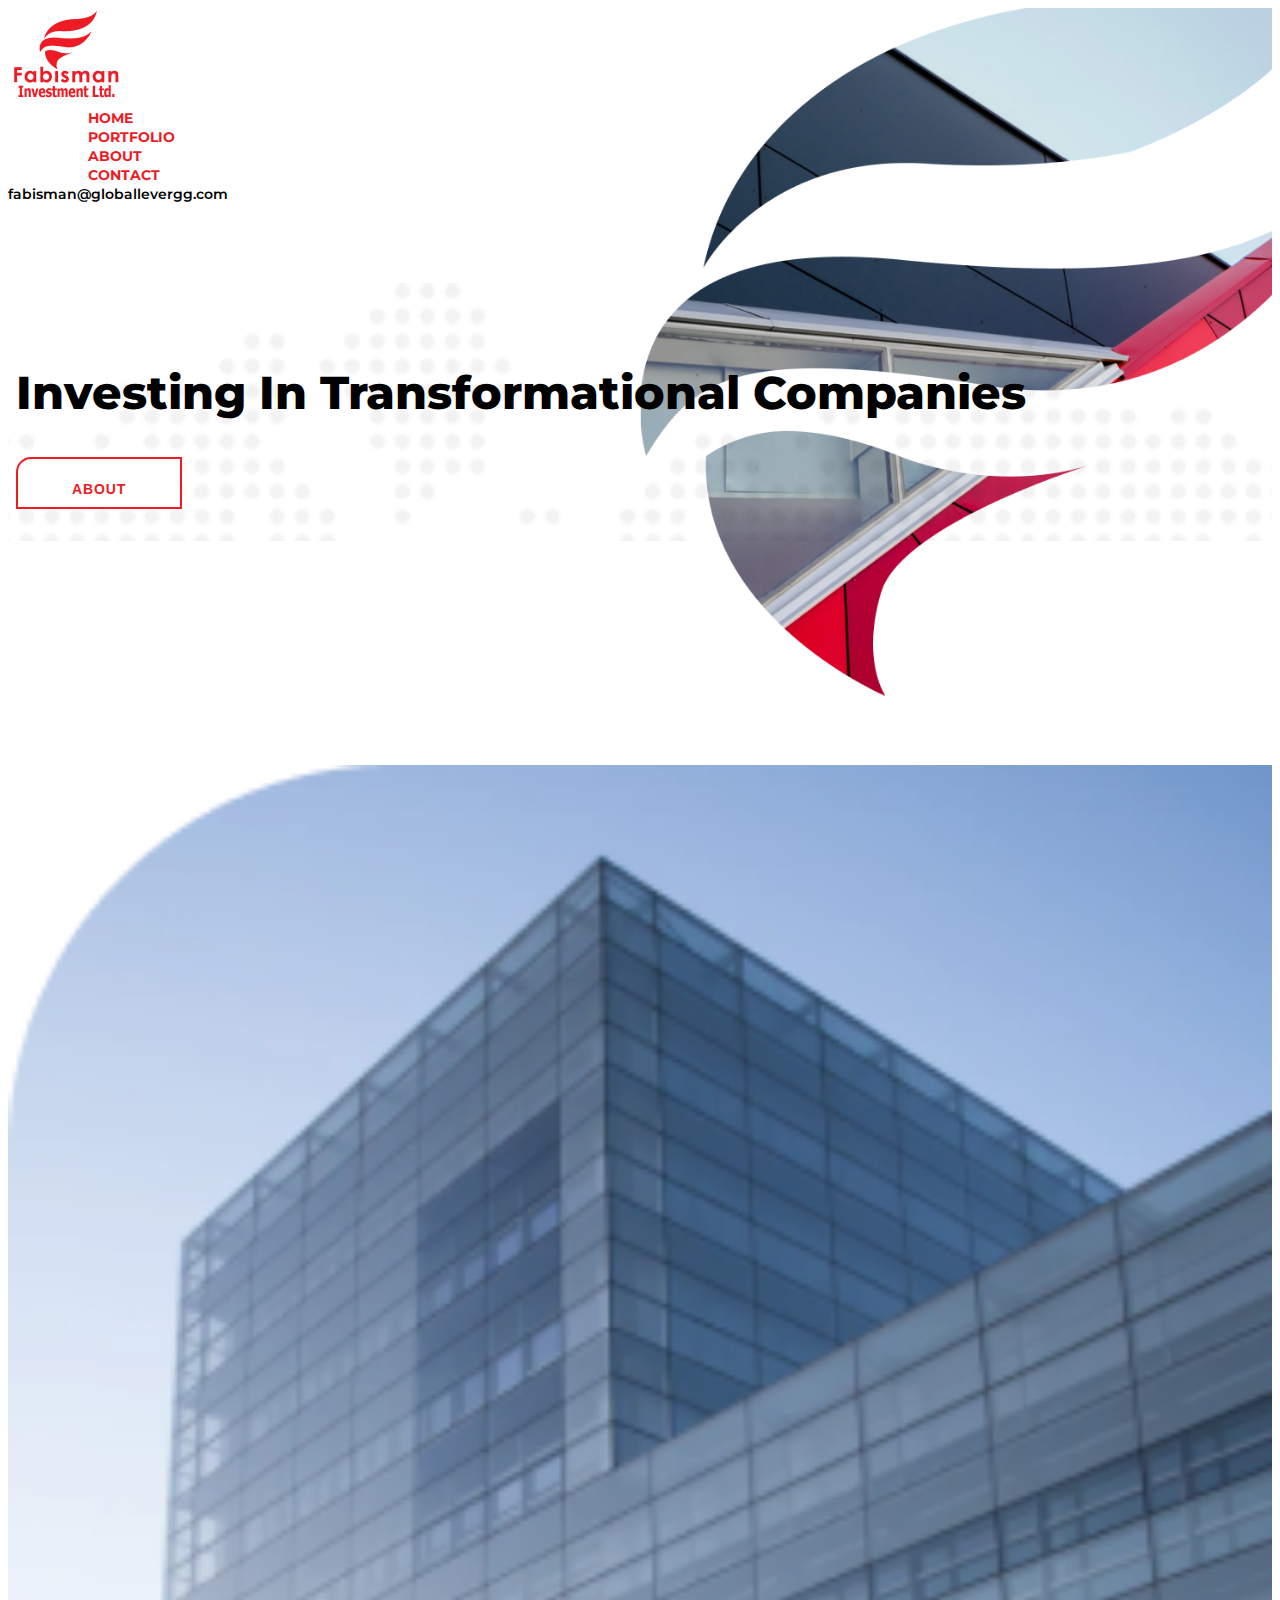
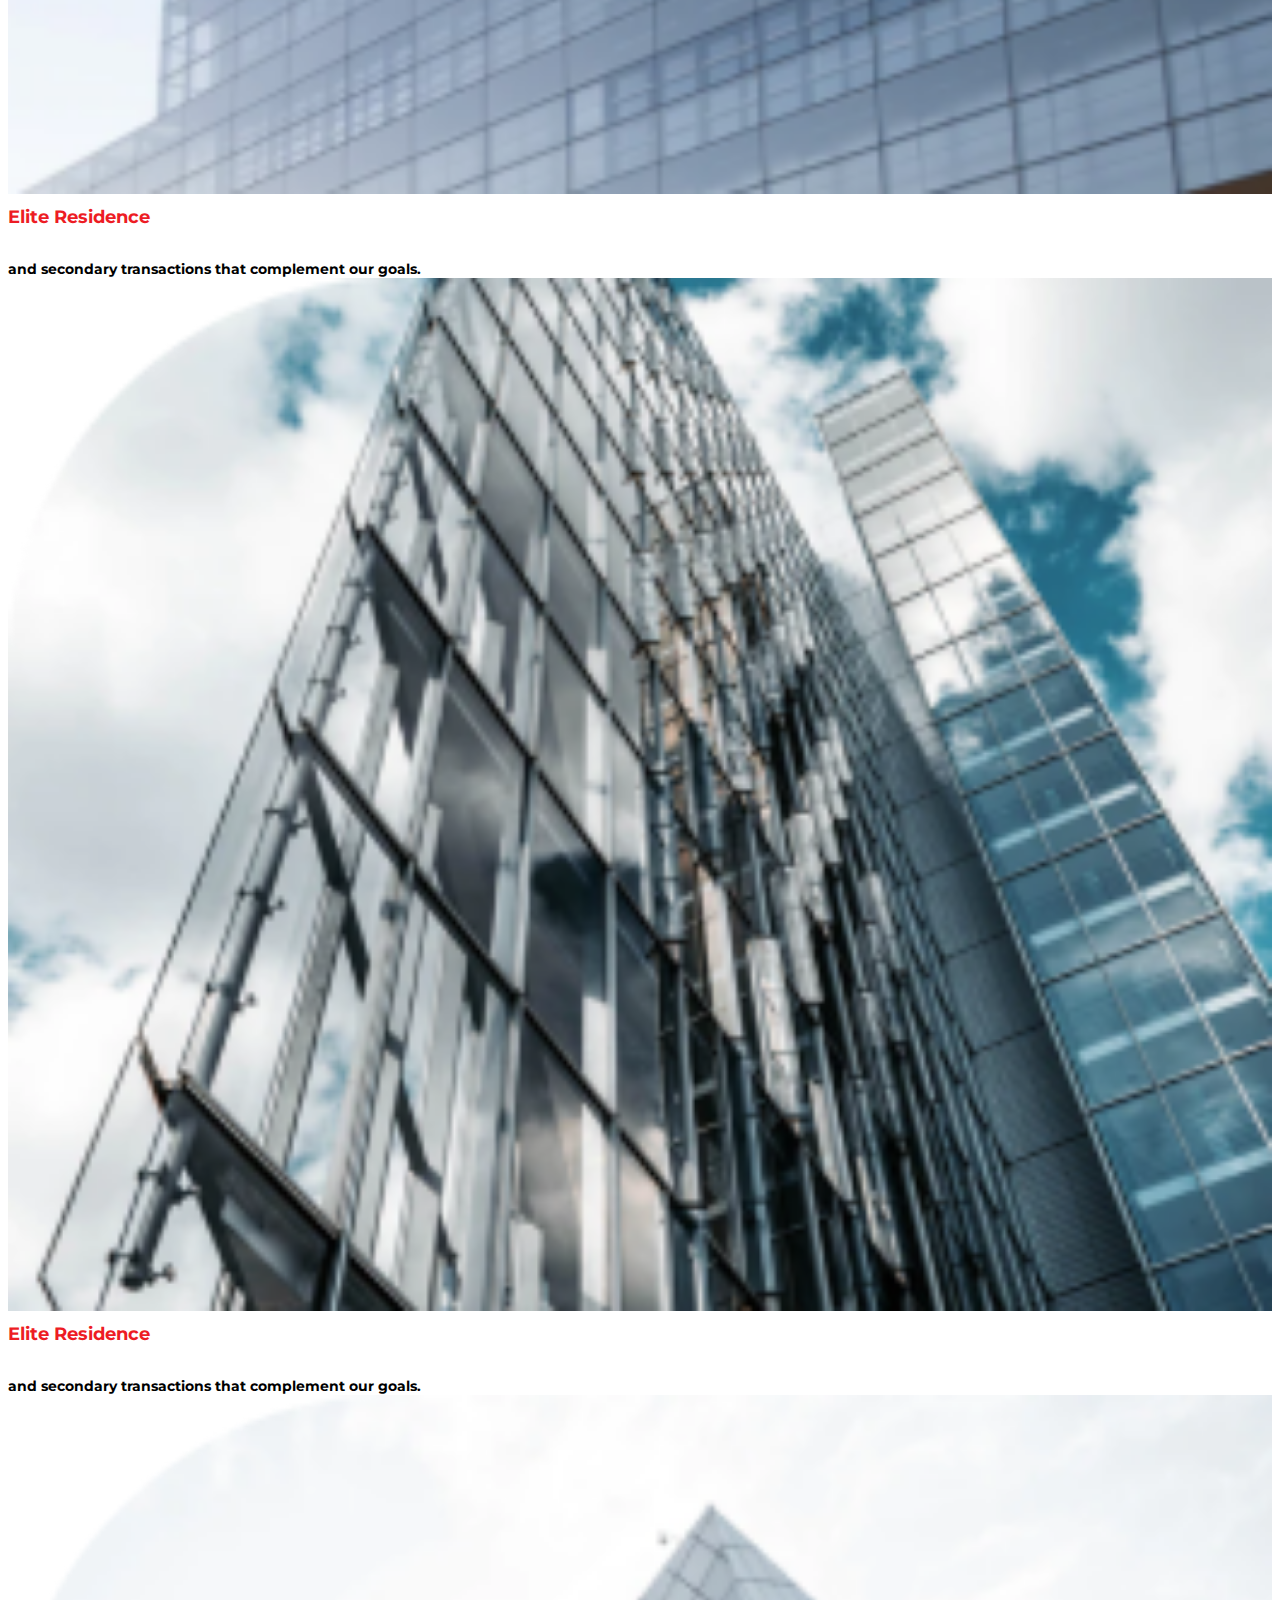
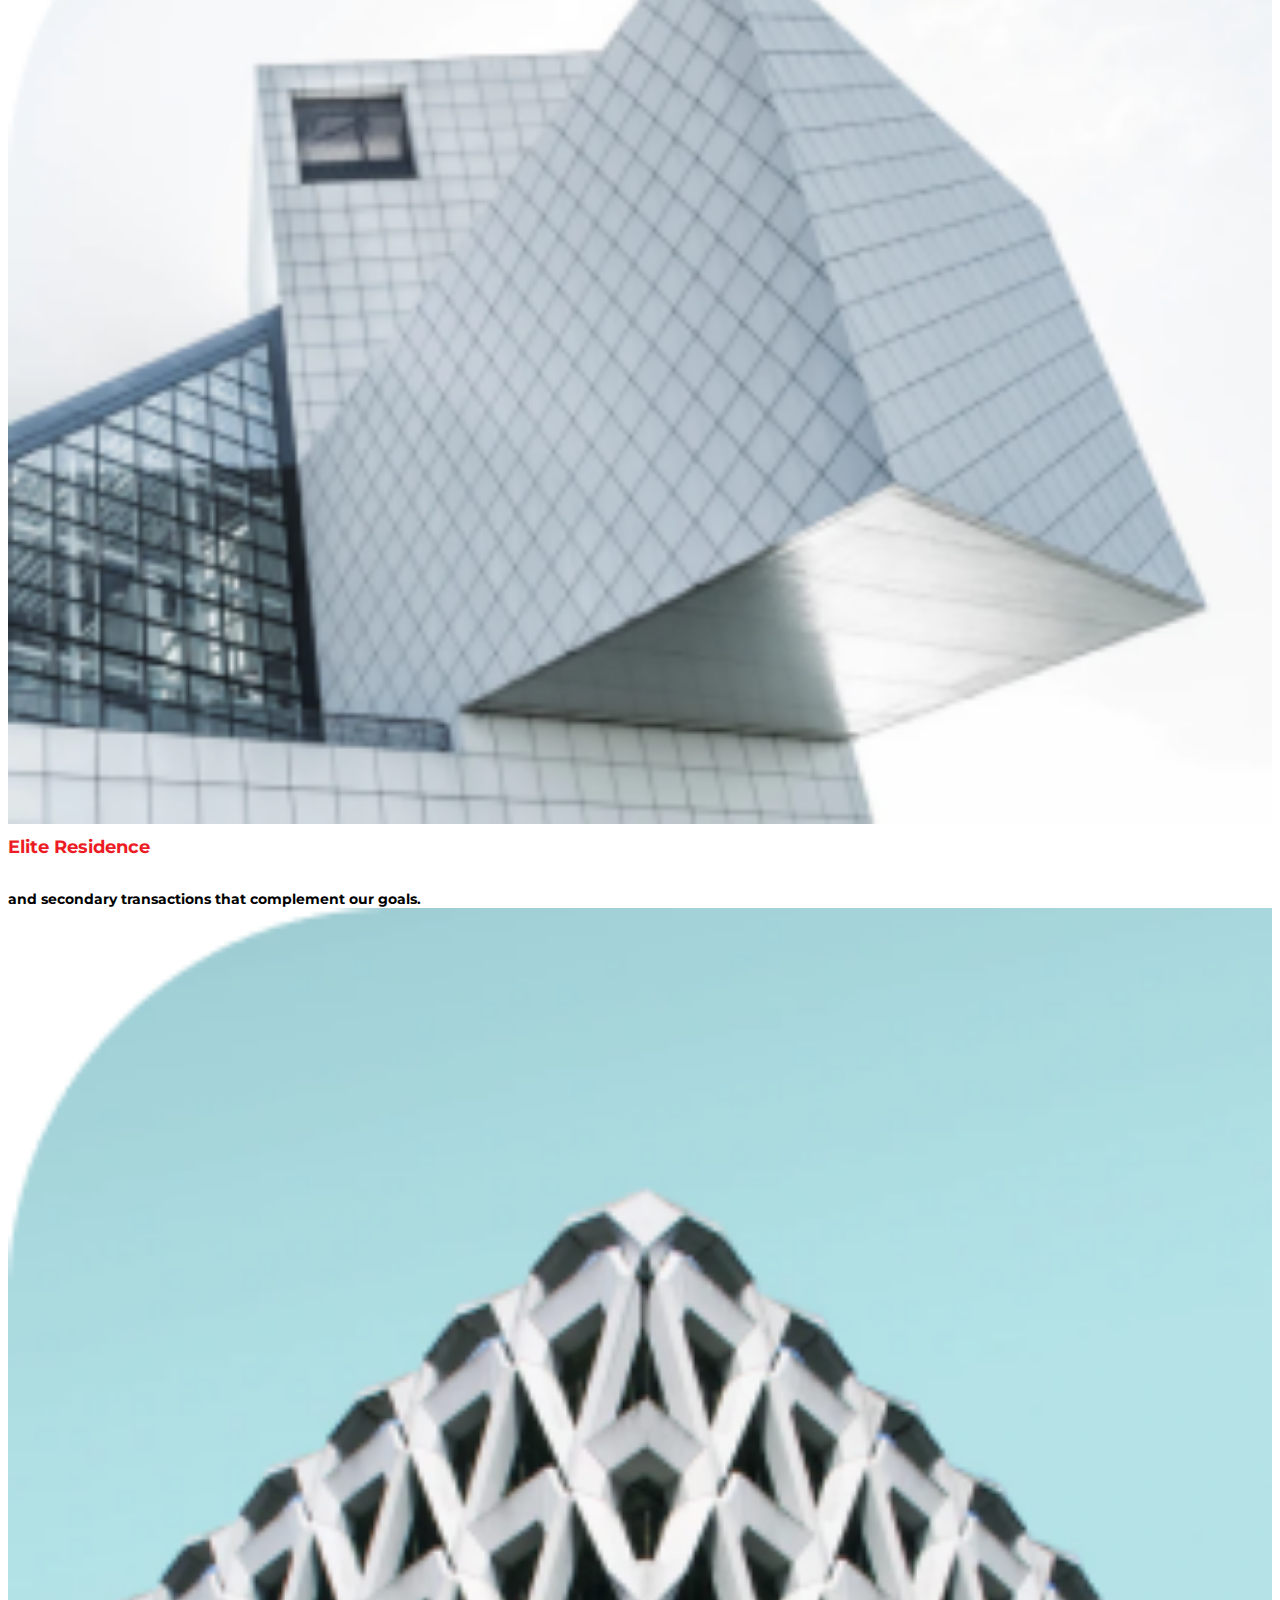
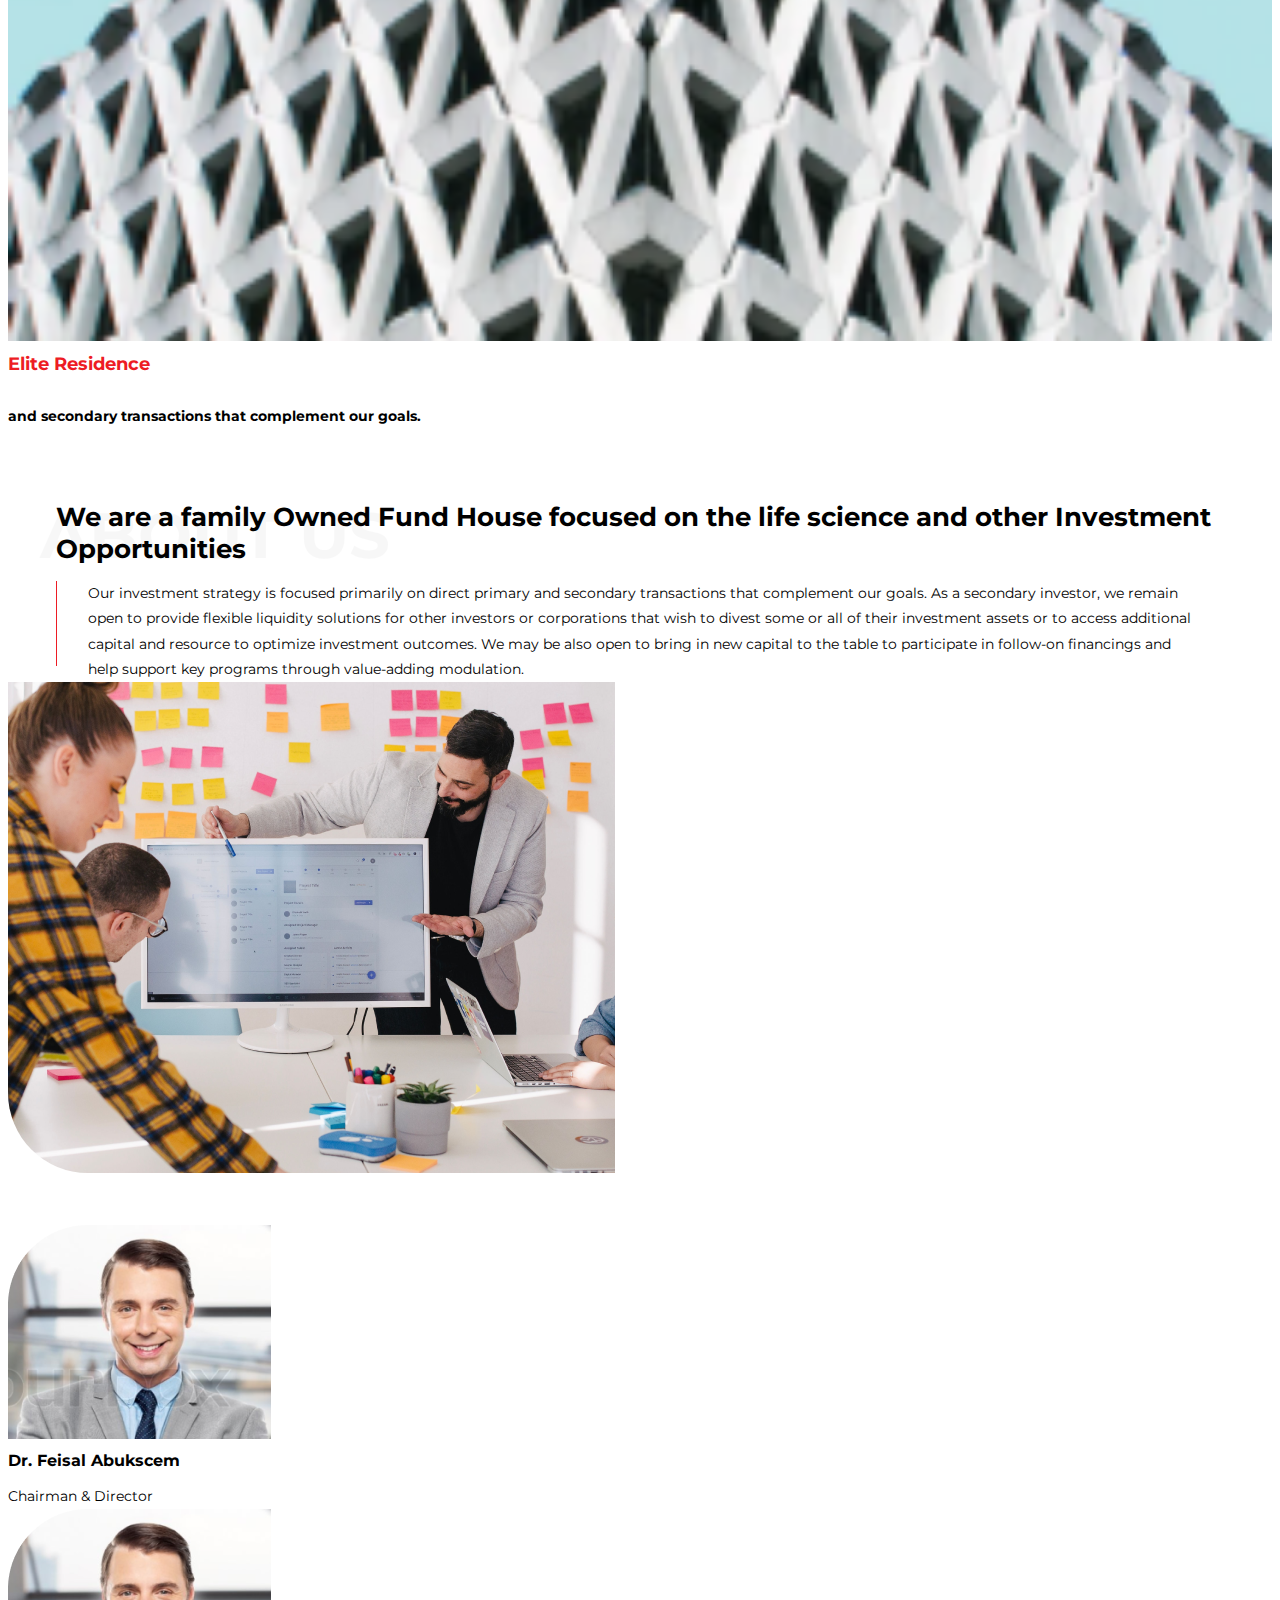
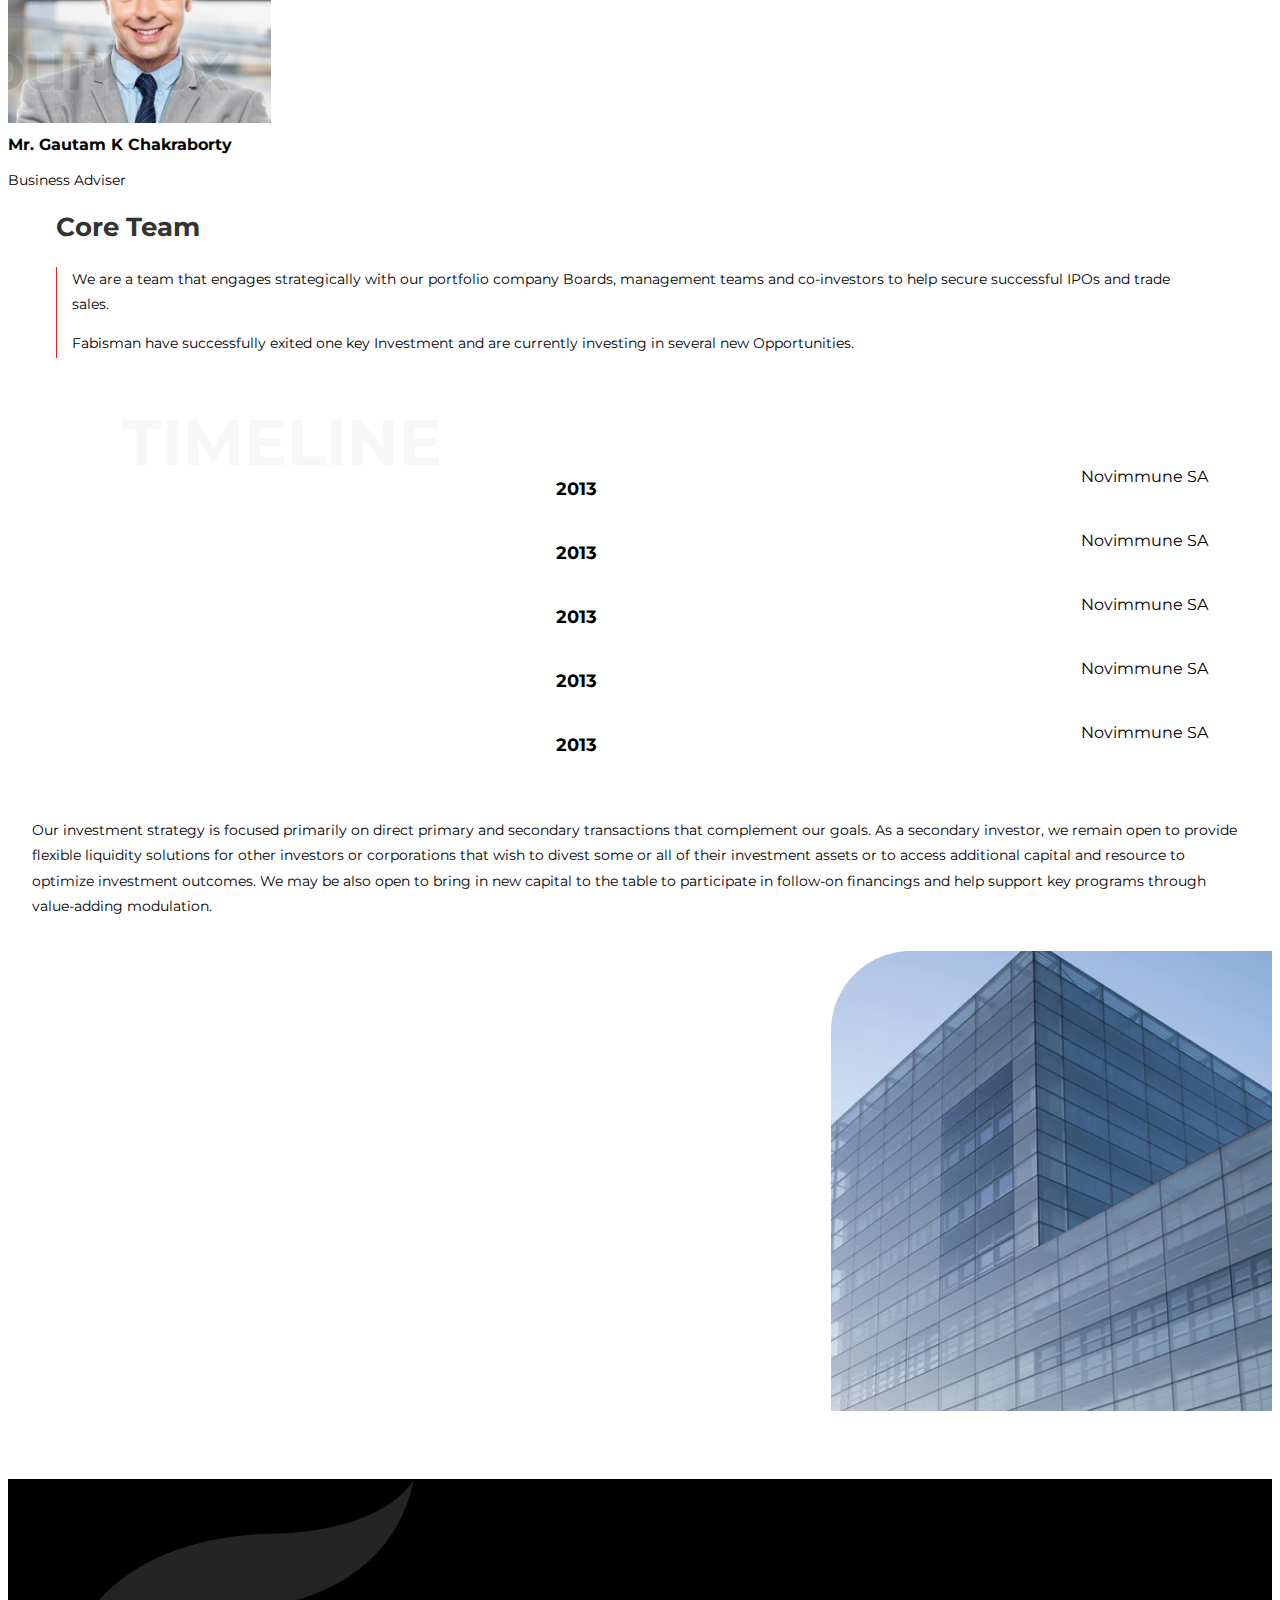
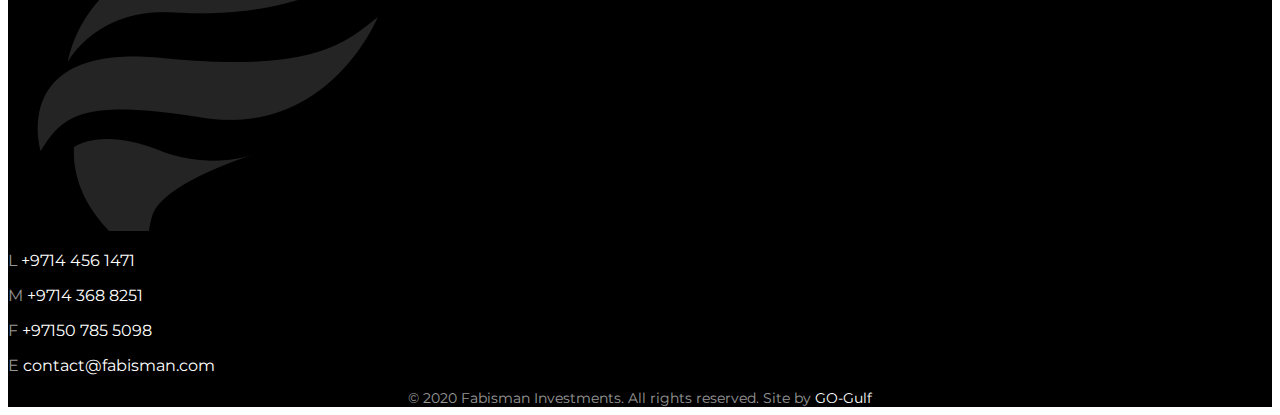
<file: index.html>
<!doctype html>
<html lang="en">

<head>
    <!-- Required meta tags -->
    <meta charset="utf-8">
    <meta name="viewport" content="width=device-width, initial-scale=1">

    <!-- Bootstrap CSS -->
    <link href="https://cdn.jsdelivr.net/npm/bootstrap@5.0.1/dist/css/bootstrap.min.css" rel="stylesheet"
        integrity="sha384-+0n0xVW2eSR5OomGNYDnhzAbDsOXxcvSN1TPprVMTNDbiYZCxYbOOl7+AMvyTG2x" crossorigin="anonymous">

    <!-- Font-Awesome -->
    <link rel="stylesheet" href="https://cdnjs.cloudflare.com/ajax/libs/font-awesome/5.15.3/css/all.min.css"
        integrity="sha512-iBBXm8fW90+nuLcSKlbmrPcLa0OT92xO1BIsZ+ywDWZCvqsWgccV3gFoRBv0z+8dLJgyAHIhR35VZc2oM/gI1w=="
        crossorigin="anonymous" referrerpolicy="no-referrer" />

    <!-- Animate-Css -->
    <link rel="stylesheet" href="https://cdnjs.cloudflare.com/ajax/libs/animate.css/4.1.1/animate.min.css" />

    <!-- Owl-Carousel -->
    <link rel="stylesheet" href="https://cdnjs.cloudflare.com/ajax/libs/OwlCarousel2/2.3.4/assets/owl.carousel.min.css"
        integrity="sha512-tS3S5qG0BlhnQROyJXvNjeEM4UpMXHrQfTGmbQ1gKmelCxlSEBUaxhRBj/EFTzpbP4RVSrpEikbmdJobCvhE3g=="
        crossorigin="anonymous" />

    <link rel="stylesheet"
        href="https://cdnjs.cloudflare.com/ajax/libs/OwlCarousel2/2.3.4/assets/owl.theme.default.min.css"
        integrity="sha512-sMXtMNL1zRzolHYKEujM2AqCLUR9F2C4/05cdbxjjLSRvMQIciEPCQZo++nk7go3BtSuK9kfa/s+a4f4i5pLkw=="
        crossorigin="anonymous" />

        <link rel="stylesheet" href="./css/utilities.css">
    <link rel="stylesheet" href="./css/style.css">

    <title>Fabisman</title>
</head>

<body>

    <!-- Navbar-Code -->


    <div class="back-img">
        <div class="style-img">
            <img src="./images/Mask Group.png" alt="" srcset="">
        </div>

        <!-- <img src="./images/Mask Group.png" alt=""> -->
        <nav class="navbar navbar-expand-lg">
            <div class="container align-items-center align-items-lg-end">
                <a class="navbar-brand" href="./index.html"><img src="./images/fab 1.png" alt="" srcset=""></a>
                <button class="navbar-toggler" type="button" data-bs-toggle="collapse" data-bs-target="#navbarScroll"
                    aria-controls="navbarScroll" aria-expanded="false" aria-label="Toggle navigation">
                    <i class="fas fa-bars"></i>
                </button>
                <div class="collapse navbar-collapse justify-content-between" id="navbarScroll">
                    <ul class="navbar-nav" style="--bs-scroll-height: 100px;">
                        <li class="nav-item">
                            <a class="nav-link active" aria-current="page" href="./index.html">Home</a>
                        </li>
                        <li class="nav-item">
                            <a class="nav-link" href="./portfolio.html">Portfolio</a>
                        </li>
                        <li class="nav-item">
                            <a class="nav-link" href="./about-us.html">About</a>
                        </li>
                        <li class="nav-item">
                            <a class="nav-link" href="./contact.html">Contact</a>
                        </li>
                    </ul>
                    <div class="mail-sec d-flex align-items-center">
                        <i class="fas fa-envelope"></i>
                        <a class="ms-1" href="mailto:fabisman@globallevergg.com">fabisman@globallevergg.com</a>
                    </div>
                </div>
            </div>
        </nav>

        <div class="container overflow-hidden">
            <div class="row set-height">
                <div class="col-12 col-lg-6">
                    <div class="back-img-2">
                        <p>Investing In Transformational Companies</p>
                        <button type="button" class="btn">
                            <p>About</p>
                        </button>
                    </div>
                </div>
                <!-- <div class="col-6 style-img">
                    <img src="./images/Mask Group.png" alt="" srcset="">
                </div> -->
            </div>
        </div>

    </div>


    <!-- Cards-Section -->

    <div class="cards-section">
        <div class="container">
            <div class="row justify-content-center gy-5 gy-lg-0 cards">
                <div class="col-8 col-md-4 col-lg-3">
                    <img src="./images/Rectangle 284.png" alt="" srcset="">
                    <p>Elite Residence</p>
                    <h6>and secondary transactions that complement our goals.</h6>
                </div>
                <div class="col-8 col-md-4 col-lg-3">
                    <img src="./images/Rectangle 285.png" alt="" srcset="">
                    <p>Elite Residence</p>
                    <h6>and secondary transactions that complement our goals.</h6>
                </div>
                <div class="col-8 col-md-4 col-lg-3">
                    <img src="./images/Rectangle 287.png" alt="" srcset="">
                    <p>Elite Residence</p>
                    <h6>and secondary transactions that complement our goals.</h6>
                </div>
                <div class="col-8 col-md-4 col-lg-3">
                    <img src="./images/Rectangle 289.png" alt="" srcset="">
                    <p>Elite Residence</p>
                    <h6>and secondary transactions that complement our goals.</h6>
                </div>
            </div>
        </div>
    </div>


    <!-- About-US-Section -->

    <div class="about-us">
        <div class="container-fluid me-0">
            <div class="row align-items-center">
                <div class="col-12 col-lg-6">
                    <div class="set-wid">
                        <div class="abt-cont">
                            <p>We are a family Owned Fund House focused on the life science and other Investment
                                Opportunities</p>
                            <h1>About Us</h1>
                        </div>
                        <div class="investment">
                            <p>Our investment strategy is focused primarily on direct primary and secondary transactions
                                that complement our goals. As a secondary investor, we remain open to provide flexible
                                liquidity solutions for other investors or corporations that wish to divest some or all
                                of
                                their investment assets or to access additional capital and resource to optimize
                                investment
                                outcomes. We may be also open to bring in new capital to the table to participate in
                                follow-on financings and help support key programs through value-adding modulation.</p>
                            <div></div>
                        </div>
                    </div>

                </div>

                <div class="col-12 col-lg-6 px-3 p-md-0 text-center text-lg-end">
                    <img src="./images/you-x-ventures-bzqU01v-G54-unsplash 1.png" alt="" srcset="">
                </div>
            </div>
        </div>
    </div>


    <!-- Core-Team-Section -->

    <div class="core-team">
        <div class="container">
            <div class="row gy-4 gy-lg-0 align-items-center">
                <div class="col-12 col-lg-6">
                    <div class="row text-center gy-3 gy-lg-0 team-member">
                        <div class="col-12 col-md-6">
                            <img src="./images/Rectangle 292.png" alt="">
                            <h1>Dr. Feisal Abukscem</h1>
                            <p>Chairman & Director</p>
                        </div>
                        <div class="col-12 col-md-6">
                            <img src="./images/Rectangle 292.png" alt="">
                            <h1>Mr. Gautam K Chakraborty</h1>
                            <p>Business Adviser</p>
                        </div>
                    </div>
                </div>
                <div class="col-12 col-lg-6">
                    <div class="content">
                        <h1>Core Team</h1>
                        <div class="cont-div">
                            <p>We are a team that engages strategically with our portfolio company Boards, management
                                teams and co-investors to help secure successful IPOs and trade sales.</p>
                            <p class="my-3">Fabisman have
                                successfully exited one key Investment and are currently investing in several new
                                Opportunities.</p>
                            <div></div>
                        </div>

                    </div>

                </div>
            </div>
        </div>
    </div>



    <!-- TimeLine-Sections -->

    <div class="timeline-sect">
        <div class="container-fluid overflow-hidden">
            <div class="row justify-content-center gy-4">
                <div class="col-12 col-md-6 col-lg-4 bullet-cont">
                    <div>
                        <i class="fas fa-circle"></i>
                        <h6>2013</h6>
                        <p>Novimmune SA</p>
                    </div>
                    <div>
                        <i class="fas fa-circle"></i>
                        <h6>2013</h6>
                        <p>Novimmune SA</p>
                    </div>
                    <div>
                        <i class="fas fa-circle"></i>
                        <h6>2013</h6>
                        <p>Novimmune SA</p>
                    </div>
                    <div>
                        <i class="fas fa-circle"></i>
                        <h6>2013</h6>
                        <p>Novimmune SA</p>
                    </div>
                    <div>
                        <i class="fas fa-circle"></i>
                        <h6>2013</h6>
                        <p>Novimmune SA</p>
                    </div>
                    <div class="rela-div">
                        <span>Timeline</span>
                    </div>
                </div>
                <div class="col-12 col-md-6 col-lg-4 content-p">
                    <div>
                        <p>Our investment strategy is focused primarily on
                            direct primary and secondary transactions that
                            complement our goals. As a secondary investor,
                            we remain open to provide flexible liquidity
                            solutions for other investors or corporations that
                            wish to divest some or all of their investment assets
                            or to access additional capital and resource to optimize
                            investment outcomes. We may be also open to bring
                            in new capital to the table to participate in follow-on
                            financings and help support key programs through
                            value-adding modulation.</p>
                    </div>
                </div>
                <div class="col-12 col-md-6 col-lg-4 img-sect">
                    <div>
                        <img src="./images/Image Gray.png" alt="" srcset="">
                    </div>
                </div>
            </div>
        </div>
    </div>


    <!-- Footer-Section -->

    <div class="footer-back">

        <div class="container-fluid">
            <div class="row align-items-center">
                <div class="col-4 col-md-4 col-lg-4 footer-img-div">
                    <img src="./images/Mask Group (1).png" alt="">
                </div>
                <div class="col-12 col-md-8 col-lg-6">
                    <div class="row gy-3 text-center justify-content-center contct">
                        <div class="col-12 col-md-4">
                            <p><span>L</span> +9714 456 1471</p>
                        </div>
                        <div class="col-12 col-md-4">
                            <p><span>M</span> +9714 368 8251</p>
                        </div>
                        <div class="col-12 col-md-4">
                            <p><span>F</span> +97150 785 5098</p>
                        </div>
                        <div class="col-12 col-md-6">
                            <p><span>E</span> contact@fabisman.com</p>
                        </div>
                    </div>

                    <div class="row justify-content-center my-3">
                        <div class="col">
                            <ul class="icons">
                                <li><a href=""><i class="fab fa-facebook-f"></i></a></li>
                                <li><a href=""><i class="fab fa-twitter"></i></a></li>
                                <li><a href=""><i class="fab fa-linkedin-in"></i></a></li>
                                <li><a href=""><i class="fab fa-google-plus-g"></i></a></li>
                            </ul>
                        </div>
                    </div>

                    <div class="copyrite">
                        <p>© 2020 Fabisman Investments. All rights reserved. Site by <span>GO-Gulf</span></p>
                    </div>

                </div>
            </div>
        </div>
    </div>

    <!-- Owl-Carousel-JavaScript -->

    <script src="https://cdnjs.cloudflare.com/ajax/libs/jquery/3.6.0/jquery.min.js"
        integrity="sha512-894YE6QWD5I59HgZOGReFYm4dnWc1Qt5NtvYSaNcOP+u1T9qYdvdihz0PPSiiqn/+/3e7Jo4EaG7TubfWGUrMQ=="
        crossorigin="anonymous"></script>
    <script src="https://cdnjs.cloudflare.com/ajax/libs/OwlCarousel2/2.3.4/owl.carousel.min.js"
        integrity="sha512-bPs7Ae6pVvhOSiIcyUClR7/q2OAsRiovw4vAkX+zJbw3ShAeeqezq50RIIcIURq7Oa20rW2n2q+fyXBNcU9lrw=="
        crossorigin="anonymous"></script>

    <!-- Optional JavaScript; choose one of the two! -->

    <!-- Option 1: Bootstrap Bundle with Popper -->
    <script src="https://cdn.jsdelivr.net/npm/bootstrap@5.0.1/dist/js/bootstrap.bundle.min.js"
        integrity="sha384-gtEjrD/SeCtmISkJkNUaaKMoLD0//ElJ19smozuHV6z3Iehds+3Ulb9Bn9Plx0x4"
        crossorigin="anonymous"></script>

    <!-- Option 2: Separate Popper and Bootstrap JS -->
    <!--
    <script src="https://cdn.jsdelivr.net/npm/@popperjs/core@2.9.2/dist/umd/popper.min.js" integrity="sha384-IQsoLXl5PILFhosVNubq5LC7Qb9DXgDA9i+tQ8Zj3iwWAwPtgFTxbJ8NT4GN1R8p" crossorigin="anonymous"></script>
    <script src="https://cdn.jsdelivr.net/npm/bootstrap@5.0.1/dist/js/bootstrap.min.js" integrity="sha384-Atwg2Pkwv9vp0ygtn1JAojH0nYbwNJLPhwyoVbhoPwBhjQPR5VtM2+xf0Uwh9KtT" crossorigin="anonymous"></script>
    -->

    <script src="./assets/js/main.js"></script>

</body>

</html>
</file>
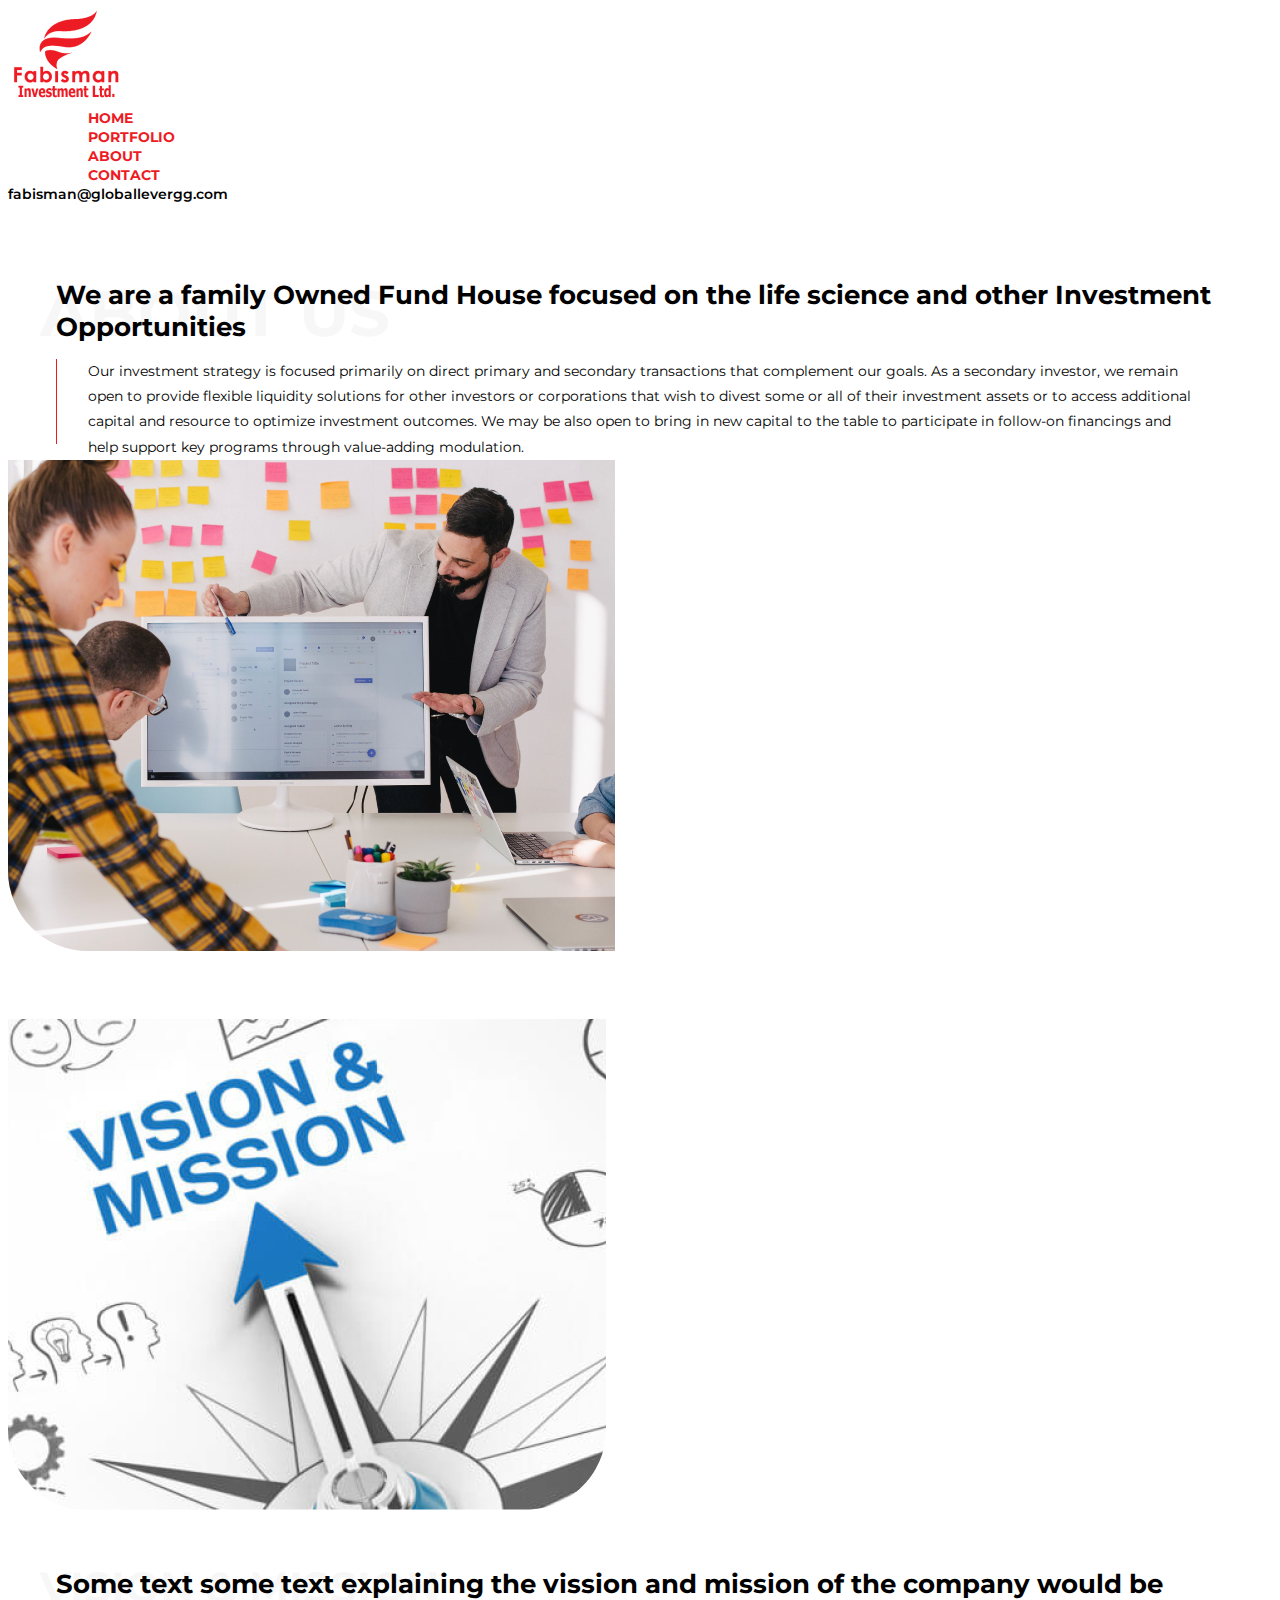
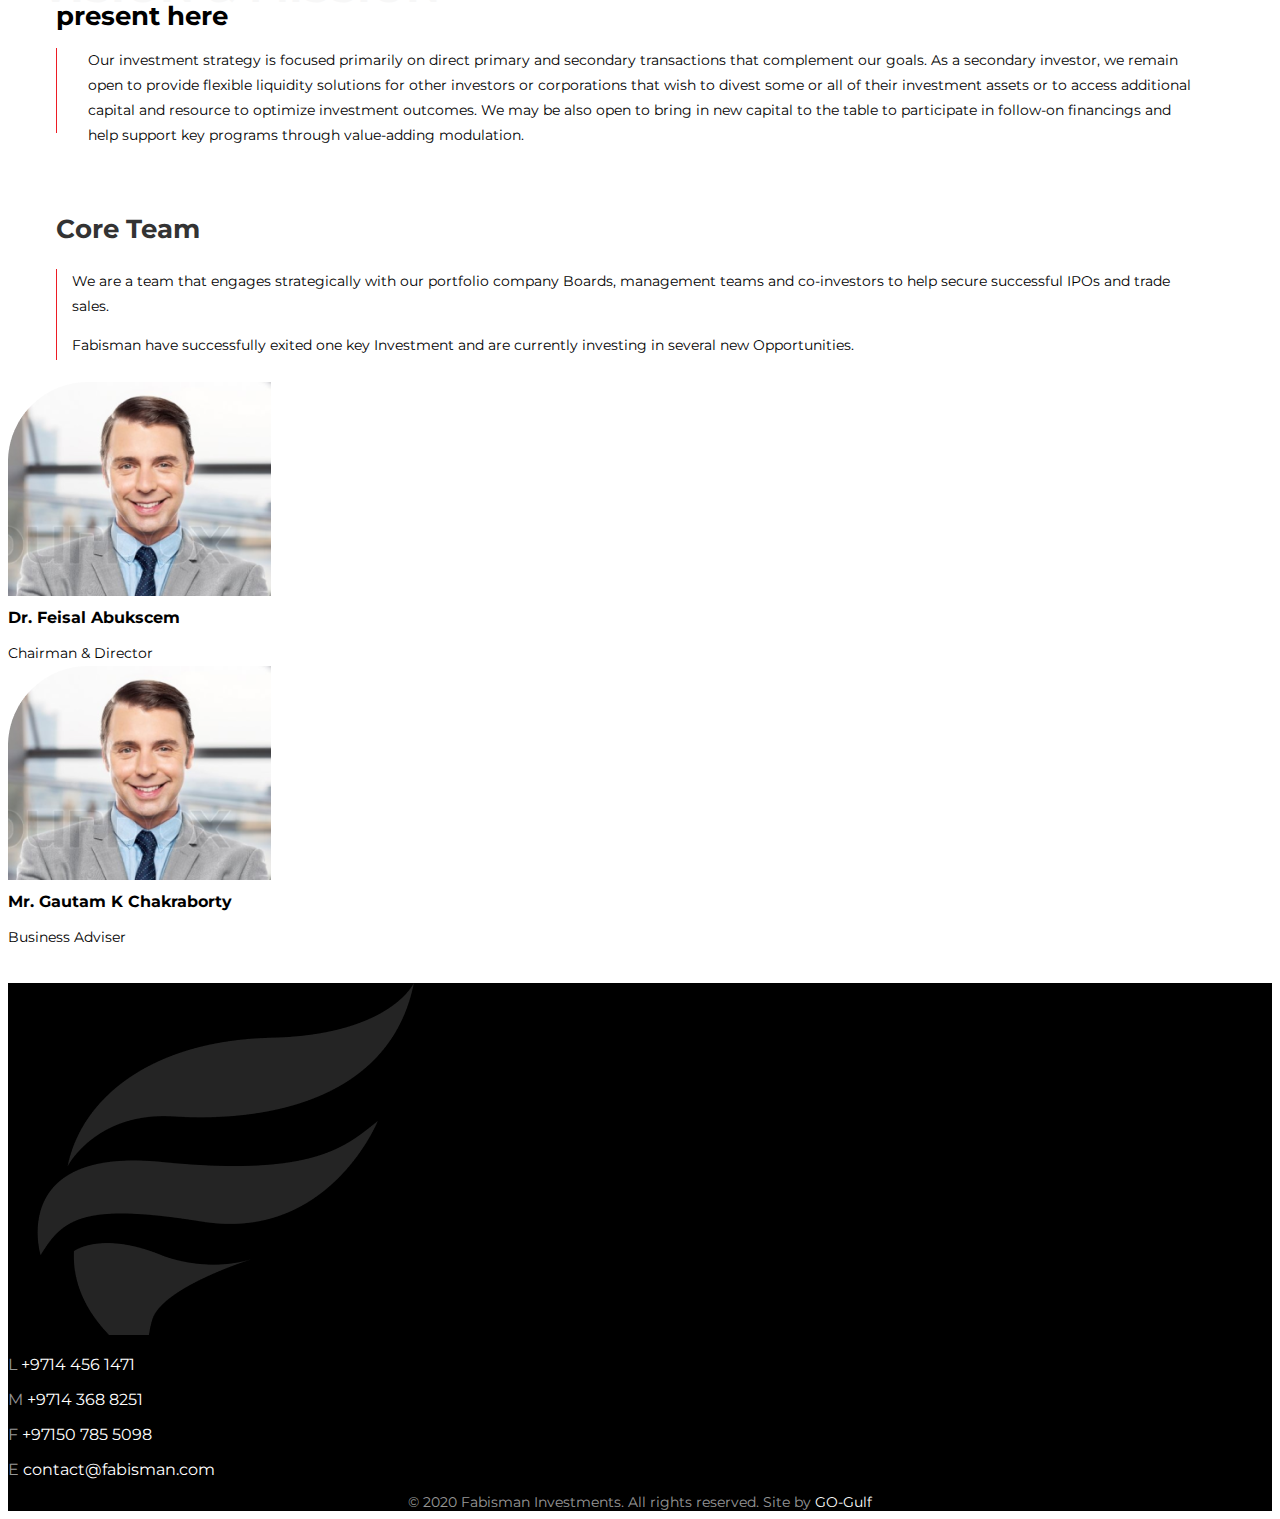
<file: about-us.html>
<!doctype html>
<html lang="en">

<head>
    <!-- Required meta tags -->
    <meta charset="utf-8">
    <meta name="viewport" content="width=device-width, initial-scale=1">

    <!-- Bootstrap CSS -->
    <link href="https://cdn.jsdelivr.net/npm/bootstrap@5.0.1/dist/css/bootstrap.min.css" rel="stylesheet"
        integrity="sha384-+0n0xVW2eSR5OomGNYDnhzAbDsOXxcvSN1TPprVMTNDbiYZCxYbOOl7+AMvyTG2x" crossorigin="anonymous">

    <!-- Font-Awesome -->
    <link rel="stylesheet" href="https://cdnjs.cloudflare.com/ajax/libs/font-awesome/5.15.3/css/all.min.css"
        integrity="sha512-iBBXm8fW90+nuLcSKlbmrPcLa0OT92xO1BIsZ+ywDWZCvqsWgccV3gFoRBv0z+8dLJgyAHIhR35VZc2oM/gI1w=="
        crossorigin="anonymous" referrerpolicy="no-referrer" />

    <!-- Animate-Css -->
    <link rel="stylesheet" href="https://cdnjs.cloudflare.com/ajax/libs/animate.css/4.1.1/animate.min.css" />

    <!-- Owl-Carousel -->
    <link rel="stylesheet" href="https://cdnjs.cloudflare.com/ajax/libs/OwlCarousel2/2.3.4/assets/owl.carousel.min.css"
        integrity="sha512-tS3S5qG0BlhnQROyJXvNjeEM4UpMXHrQfTGmbQ1gKmelCxlSEBUaxhRBj/EFTzpbP4RVSrpEikbmdJobCvhE3g=="
        crossorigin="anonymous" />

    <link rel="stylesheet"
        href="https://cdnjs.cloudflare.com/ajax/libs/OwlCarousel2/2.3.4/assets/owl.theme.default.min.css"
        integrity="sha512-sMXtMNL1zRzolHYKEujM2AqCLUR9F2C4/05cdbxjjLSRvMQIciEPCQZo++nk7go3BtSuK9kfa/s+a4f4i5pLkw=="
        crossorigin="anonymous" />

    <link rel="stylesheet" href="./css/utilities.css">
    <link rel="stylesheet" href="./css/navbar.css">
    <link rel="stylesheet" href="./css/about-us.css">
    <link rel="stylesheet" href="./css/footer.css">

    <title>Fabisman</title>
</head>

<body>

    <!-- Navbar -->

    <nav class="navbar navbar-expand-lg">
        <div class="container align-items-center align-items-lg-end">
            <a class="navbar-brand" href="./index.html"><img src="./images/fab 1.png" alt="" srcset=""></a>
            <button class="navbar-toggler" type="button" data-bs-toggle="collapse" data-bs-target="#navbarScroll"
                aria-controls="navbarScroll" aria-expanded="false" aria-label="Toggle navigation">
                <i class="fas fa-bars"></i>
            </button>
            <div class="collapse navbar-collapse justify-content-between" id="navbarScroll">
                <ul class="navbar-nav" style="--bs-scroll-height: 100px;">
                    <li class="nav-item">
                        <a class="nav-link active" aria-current="page" href="./index.html">Home</a>
                    </li>
                    <li class="nav-item">
                        <a class="nav-link" href="./portfolio.html">Portfolio</a>
                    </li>
                    <li class="nav-item">
                        <a class="nav-link" href="./about-us.html">About</a>
                    </li>
                    <li class="nav-item">
                        <a class="nav-link" href="./contact.html">Contact</a>
                    </li>
                </ul>
                <div class="mail-sec d-flex align-items-center">
                    <i class="fas fa-envelope"></i>
                    <a class="ms-1" href="mailto:fabisman@globallevergg.com">fabisman@globallevergg.com</a>
                </div>
            </div>
        </div>
    </nav>


    <!-- About-US-Section -->

    <div class="about-us">
        <div class="container-fluid me-0">
            <div class="row align-items-center">
                <div class="col-12 col-lg-6">
                    <div class="set-wid">
                        <div class="abt-cont">
                            <p>We are a family Owned Fund House focused on the life science and other Investment
                                Opportunities</p>
                            <h1>About Us</h1>
                        </div>
                        <div class="investment">
                            <p>Our investment strategy is focused primarily on direct primary and secondary transactions
                                that complement our goals. As a secondary investor, we remain open to provide flexible
                                liquidity solutions for other investors or corporations that wish to divest some or all
                                of
                                their investment assets or to access additional capital and resource to optimize
                                investment
                                outcomes. We may be also open to bring in new capital to the table to participate in
                                follow-on financings and help support key programs through value-adding modulation.</p>
                            <div></div>
                        </div>
                    </div>

                </div>

                <div class="col-12 col-lg-6 px-3 p-md-0 text-center text-lg-end">
                    <img src="./images/you-x-ventures-bzqU01v-G54-unsplash 1.png" alt="" srcset="">
                </div>
            </div>
        </div>
    </div>


    <!-- VisionAndMission -->

    <div class="vission-mission">
        <div class="container-fluid me-0">
            <div class="row align-items-center">
                <div class="col-12 col-lg-6 px-3 p-md-0 text-center text-lg-start">
                    <img src="./images/Image Gray (1).png" alt="" srcset="">
                </div>
                <div class="col-12 col-lg-6">
                    <div class="set-wid">
                        <div class="abt-cont">
                            <p>Some text some text explaining the
                                vission and mission of the company
                                would be present here</p>
                            <h1>VISION & MISSION</h1>
                        </div>
                        <div class="investment">
                            <p>Our investment strategy is focused primarily on direct primary and secondary transactions
                                that complement our goals. As a secondary investor, we remain open to provide flexible
                                liquidity solutions for other investors or corporations that wish to divest some or all
                                of
                                their investment assets or to access additional capital and resource to optimize
                                investment
                                outcomes. We may be also open to bring in new capital to the table to participate in
                                follow-on financings and help support key programs through value-adding modulation.</p>
                            <div></div>
                        </div>
                    </div>

                </div>

            </div>
        </div>
    </div>


    <!-- Core-Team-Section -->

    <div class="core-team">
        <div class="container">
            <div class="row gy-4 gy-lg-0 align-items-center">

                <div class="col-12 col-lg-6">
                    <div class="content">
                        <h1>Core Team</h1>
                        <div class="cont-div">
                            <p>We are a team that engages strategically with our portfolio company Boards, management
                                teams and co-investors to help secure successful IPOs and trade sales.</p>
                            <p class="my-3">Fabisman have
                                successfully exited one key Investment and are currently investing in several new
                                Opportunities.</p>
                            <div></div>
                        </div>

                    </div>

                </div>

                <div class="col-12 col-lg-6">
                    <div class="row text-center gy-3 gy-lg-0 team-member">
                        <div class="col-12 col-md-6">
                            <img src="./images/Rectangle 292.png" alt="">
                            <h1>Dr. Feisal Abukscem</h1>
                            <p>Chairman & Director</p>
                        </div>
                        <div class="col-12 col-md-6">
                            <img src="./images/Rectangle 292.png" alt="">
                            <h1>Mr. Gautam K Chakraborty</h1>
                            <p>Business Adviser</p>
                        </div>
                    </div>
                </div>

            </div>
        </div>
    </div>



    <!-- Footer-Section -->

    <div class="footer-back">

        <div class="container-fluid">
            <div class="row align-items-center">
                <div class="col-4 col-md-4 col-lg-4 footer-img-div">
                    <img src="./images/Mask Group (1).png" alt="">
                </div>
                <div class="col-12 col-md-8 col-lg-6">
                    <div class="row gy-3 text-center justify-content-center contct">
                        <div class="col-12 col-md-4">
                            <p><span>L</span> +9714 456 1471</p>
                        </div>
                        <div class="col-12 col-md-4">
                            <p><span>M</span> +9714 368 8251</p>
                        </div>
                        <div class="col-12 col-md-4">
                            <p><span>F</span> +97150 785 5098</p>
                        </div>
                        <div class="col-12 col-md-6">
                            <p><span>E</span> contact@fabisman.com</p>
                        </div>
                    </div>

                    <div class="row justify-content-center my-3">
                        <div class="col">
                            <ul class="icons">
                                <li><a href=""><i class="fab fa-facebook-f"></i></a></li>
                                <li><a href=""><i class="fab fa-twitter"></i></a></li>
                                <li><a href=""><i class="fab fa-linkedin-in"></i></a></li>
                                <li><a href=""><i class="fab fa-google-plus-g"></i></a></li>
                            </ul>
                        </div>
                    </div>

                    <div class="copyrite">
                        <p>© 2020 Fabisman Investments. All rights reserved. Site by <span>GO-Gulf</span></p>
                    </div>

                </div>
            </div>
        </div>
    </div>

    <!-- Owl-Carousel-JavaScript -->

    <script src="https://cdnjs.cloudflare.com/ajax/libs/jquery/3.6.0/jquery.min.js"
        integrity="sha512-894YE6QWD5I59HgZOGReFYm4dnWc1Qt5NtvYSaNcOP+u1T9qYdvdihz0PPSiiqn/+/3e7Jo4EaG7TubfWGUrMQ=="
        crossorigin="anonymous"></script>
    <script src="https://cdnjs.cloudflare.com/ajax/libs/OwlCarousel2/2.3.4/owl.carousel.min.js"
        integrity="sha512-bPs7Ae6pVvhOSiIcyUClR7/q2OAsRiovw4vAkX+zJbw3ShAeeqezq50RIIcIURq7Oa20rW2n2q+fyXBNcU9lrw=="
        crossorigin="anonymous"></script>

    <!-- Optional JavaScript; choose one of the two! -->

    <!-- Option 1: Bootstrap Bundle with Popper -->
    <script src="https://cdn.jsdelivr.net/npm/bootstrap@5.0.1/dist/js/bootstrap.bundle.min.js"
        integrity="sha384-gtEjrD/SeCtmISkJkNUaaKMoLD0//ElJ19smozuHV6z3Iehds+3Ulb9Bn9Plx0x4"
        crossorigin="anonymous"></script>

    <!-- Option 2: Separate Popper and Bootstrap JS -->
    <!--
    <script src="https://cdn.jsdelivr.net/npm/@popperjs/core@2.9.2/dist/umd/popper.min.js" integrity="sha384-IQsoLXl5PILFhosVNubq5LC7Qb9DXgDA9i+tQ8Zj3iwWAwPtgFTxbJ8NT4GN1R8p" crossorigin="anonymous"></script>
    <script src="https://cdn.jsdelivr.net/npm/bootstrap@5.0.1/dist/js/bootstrap.min.js" integrity="sha384-Atwg2Pkwv9vp0ygtn1JAojH0nYbwNJLPhwyoVbhoPwBhjQPR5VtM2+xf0Uwh9KtT" crossorigin="anonymous"></script>
    -->

    <script src="./assets/js/main.js"></script>

</body>

</html>
</file>
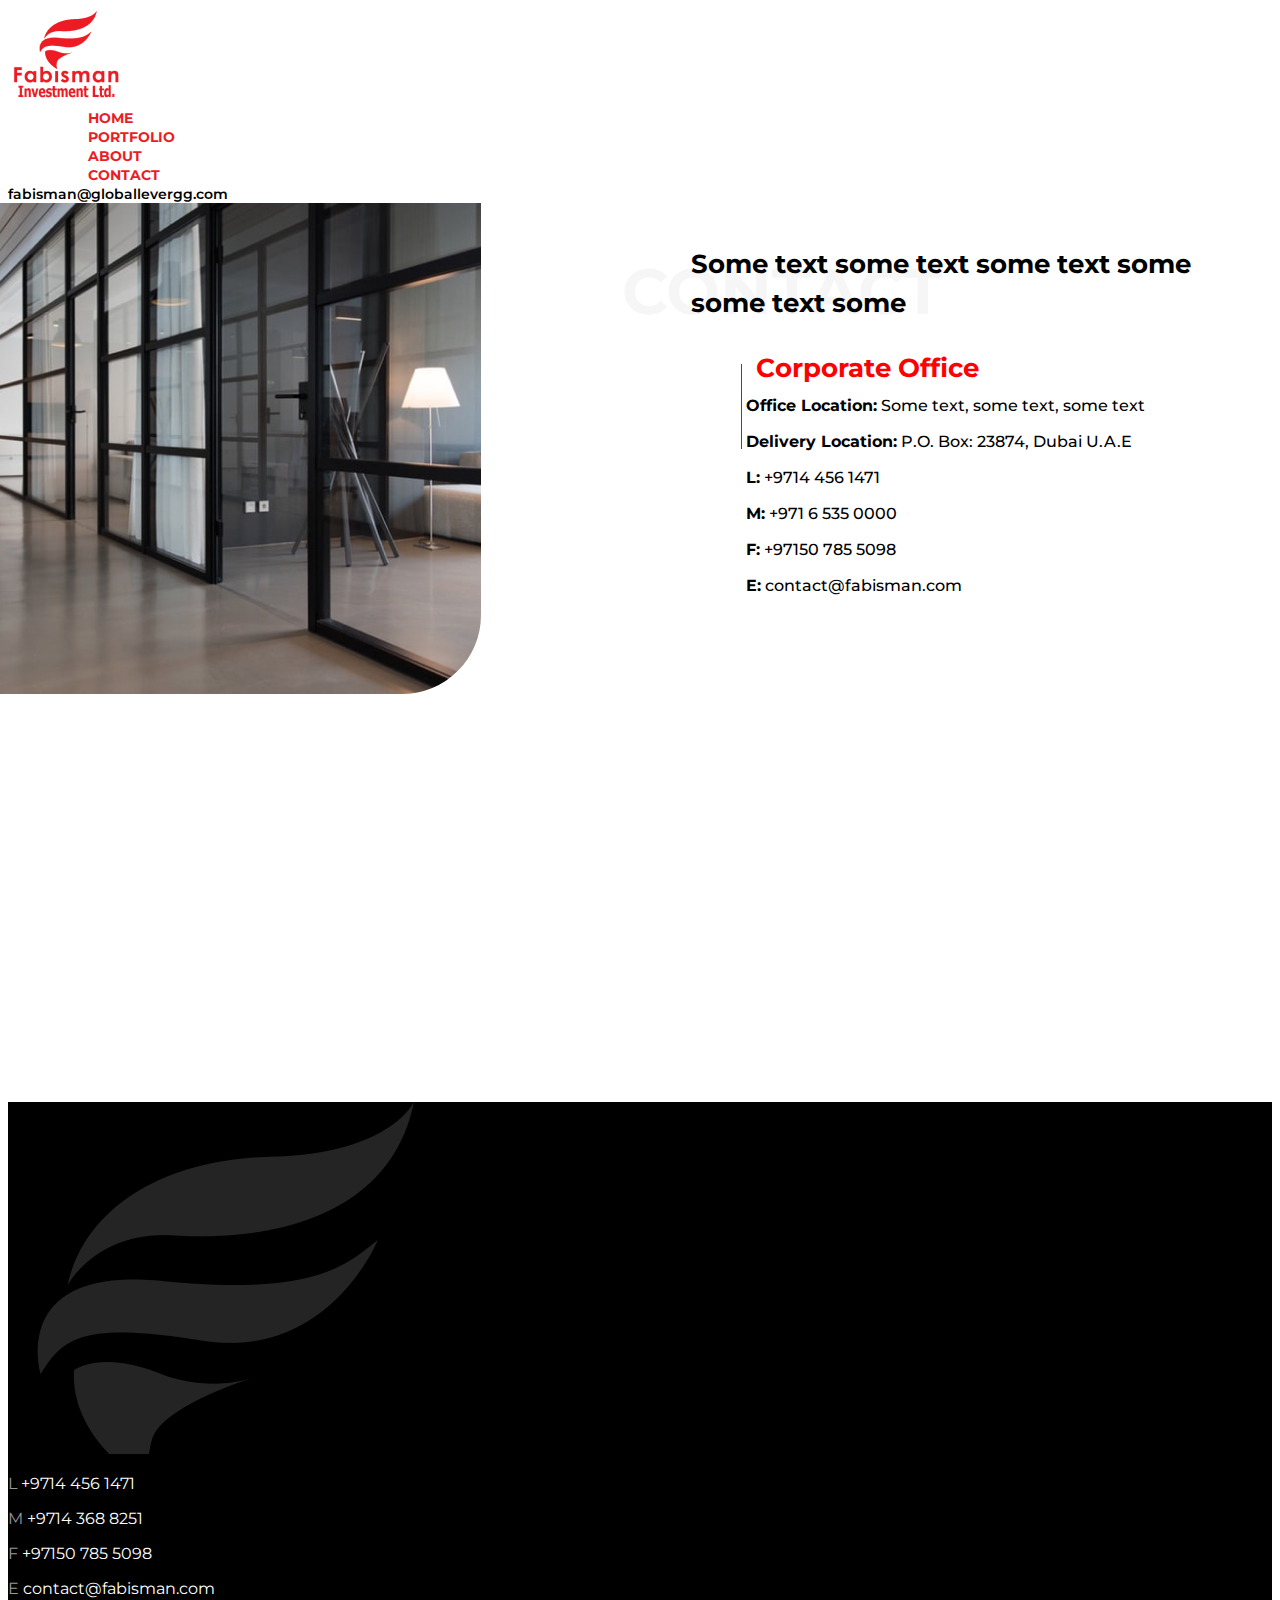
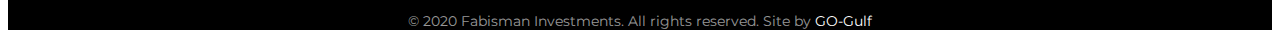
<file: contact.html>
<!DOCTYPE html>
<html lang="en">

<head>
  <!-- Required meta tags -->
  <meta charset="utf-8" />
  <meta name="viewport" content="width=device-width, initial-scale=1" />

  <!-- Bootstrap CSS -->
  <link href="https://cdn.jsdelivr.net/npm/bootstrap@5.0.1/dist/css/bootstrap.min.css" rel="stylesheet"
    integrity="sha384-+0n0xVW2eSR5OomGNYDnhzAbDsOXxcvSN1TPprVMTNDbiYZCxYbOOl7+AMvyTG2x" crossorigin="anonymous" />

  <!-- Font-Awesome -->
  <link rel="stylesheet" href="https://cdnjs.cloudflare.com/ajax/libs/font-awesome/5.15.3/css/all.min.css"
    integrity="sha512-iBBXm8fW90+nuLcSKlbmrPcLa0OT92xO1BIsZ+ywDWZCvqsWgccV3gFoRBv0z+8dLJgyAHIhR35VZc2oM/gI1w=="
    crossorigin="anonymous" referrerpolicy="no-referrer" />

  <!-- Google Fonts -->
  <link rel="preconnect" href="https://fonts.gstatic.com" />
  <link href="https://fonts.googleapis.com/css2?family=Montserrat:wght@100;200;300;400;500;600;700&display=swap"
    rel="stylesheet" />
  <!-- Custom CSS-->
  <link rel="stylesheet" href="./css/utilities.css">
  <link rel="stylesheet" href="./css/navbar.css">
  <link rel="stylesheet" href="./css/contact-us.css" />
  <link rel="stylesheet" href="./css/footer.css">

  <title>Fabisman | contact</title>
</head>

<body>

  <!-- Navbar -->

  <nav class="navbar navbar-expand-lg">
    <div class="container align-items-center align-items-lg-end">
      <a class="navbar-brand" href="./index.html"><img src="./images/fab 1.png" alt="" srcset=""></a>
      <button class="navbar-toggler" type="button" data-bs-toggle="collapse" data-bs-target="#navbarScroll"
        aria-controls="navbarScroll" aria-expanded="false" aria-label="Toggle navigation">
        <i class="fas fa-bars"></i>
      </button>
      <div class="collapse navbar-collapse justify-content-between" id="navbarScroll">
        <ul class="navbar-nav" style="--bs-scroll-height: 100px;">
          <li class="nav-item">
            <a class="nav-link active" aria-current="page" href="./index.html">Home</a>
          </li>
          <li class="nav-item">
            <a class="nav-link" href="./portfolio.html">Portfolio</a>
          </li>
          <li class="nav-item">
            <a class="nav-link" href="./about-us.html">About</a>
          </li>
          <li class="nav-item">
            <a class="nav-link" href="./contact.html">Contact</a>
          </li>
        </ul>
        <div class="mail-sec d-flex align-items-center">
          <i class="fas fa-envelope"></i>
          <a class="ms-1" href="mailto:fabisman@globallevergg.com">fabisman@globallevergg.com</a>
        </div>
      </div>
    </div>
  </nav>


  <!-- Contact Us -->
  <section id="contact-us" class="mt-5">
    <div class="container">
      <div class="content">
        <div class="left">
          <img src="./images/you-x-ventures-bzqU01v-G54-unsplash 1 (1).png" alt="" class="img-fluid" />
        </div>
        <div class="right">
          <p class="p-0">CONTACT</p>
          <p class="p-1">Some text some text some text some some text some</p>
          <div class="inner-content">
            <div class="sidebar"></div>
            <p class="p-2">Corporate Office</p>
            <p class="p-3">
              <b>Office Location:</b> Some text, some text, some text<br />
              <b>Delivery Location:</b> P.O. Box: 23874, Dubai U.A.E <br />
              <b>L:</b> +9714 456 1471<br />
              <b>M:</b> +971 6 535 0000 <br />
              <b>F:</b> +97150 785 5098 <br />
              <b>E:</b> <a href="#">contact@fabisman.com</a>
            </p>
          </div>
        </div>
      </div>
    </div>
  </section>

  <!-- Map -->
  <div class="map mt-5">
    <iframe
      src="https://www.google.com/maps/embed?pb=!1m18!1m12!1m3!1d2761.1154306797766!2d6.141361315099687!3d46.20815869151467!2m3!1f0!2f0!3f0!3m2!1i1024!2i768!4f13.1!3m3!1m2!1s0x478c6527c17b97cf%3A0xcc346a65f4ae8a0a!2sChantepoulet!5e0!3m2!1sen!2s!4v1623586580833!5m2!1sen!2s"
      width="100%" height="400px" style="border: 0" allowfullscreen="" loading="lazy"></iframe>
  </div>

  <!-- Footer-Section -->

  <div class="footer-back">

    <div class="container-fluid">
      <div class="row align-items-center">
        <div class="col-4 col-md-4 col-lg-4 footer-img-div">
          <img src="./images/Mask Group (1).png" alt="">
        </div>
        <div class="col-12 col-md-8 col-lg-6">
          <div class="row gy-3 text-center justify-content-center contct">
            <div class="col-12 col-md-4">
              <p><span>L</span> +9714 456 1471</p>
            </div>
            <div class="col-12 col-md-4">
              <p><span>M</span> +9714 368 8251</p>
            </div>
            <div class="col-12 col-md-4">
              <p><span>F</span> +97150 785 5098</p>
            </div>
            <div class="col-12 col-md-6">
              <p><span>E</span> contact@fabisman.com</p>
            </div>
          </div>

          <div class="row justify-content-center my-3">
            <div class="col">
              <ul class="icons">
                <li><a href=""><i class="fab fa-facebook-f"></i></a></li>
                <li><a href=""><i class="fab fa-twitter"></i></a></li>
                <li><a href=""><i class="fab fa-linkedin-in"></i></a></li>
                <li><a href=""><i class="fab fa-google-plus-g"></i></a></li>
              </ul>
            </div>
          </div>

          <div class="copyrite">
            <p>© 2020 Fabisman Investments. All rights reserved. Site by <span>GO-Gulf</span></p>
          </div>

        </div>
      </div>
    </div>
  </div>

  <!-- Bootstrap Bundle with Popper -->
  <script src="https://cdn.jsdelivr.net/npm/bootstrap@5.0.1/dist/js/bootstrap.bundle.min.js"
    integrity="sha384-gtEjrD/SeCtmISkJkNUaaKMoLD0//ElJ19smozuHV6z3Iehds+3Ulb9Bn9Plx0x4"
    crossorigin="anonymous"></script>
</body>

</html>
</file>
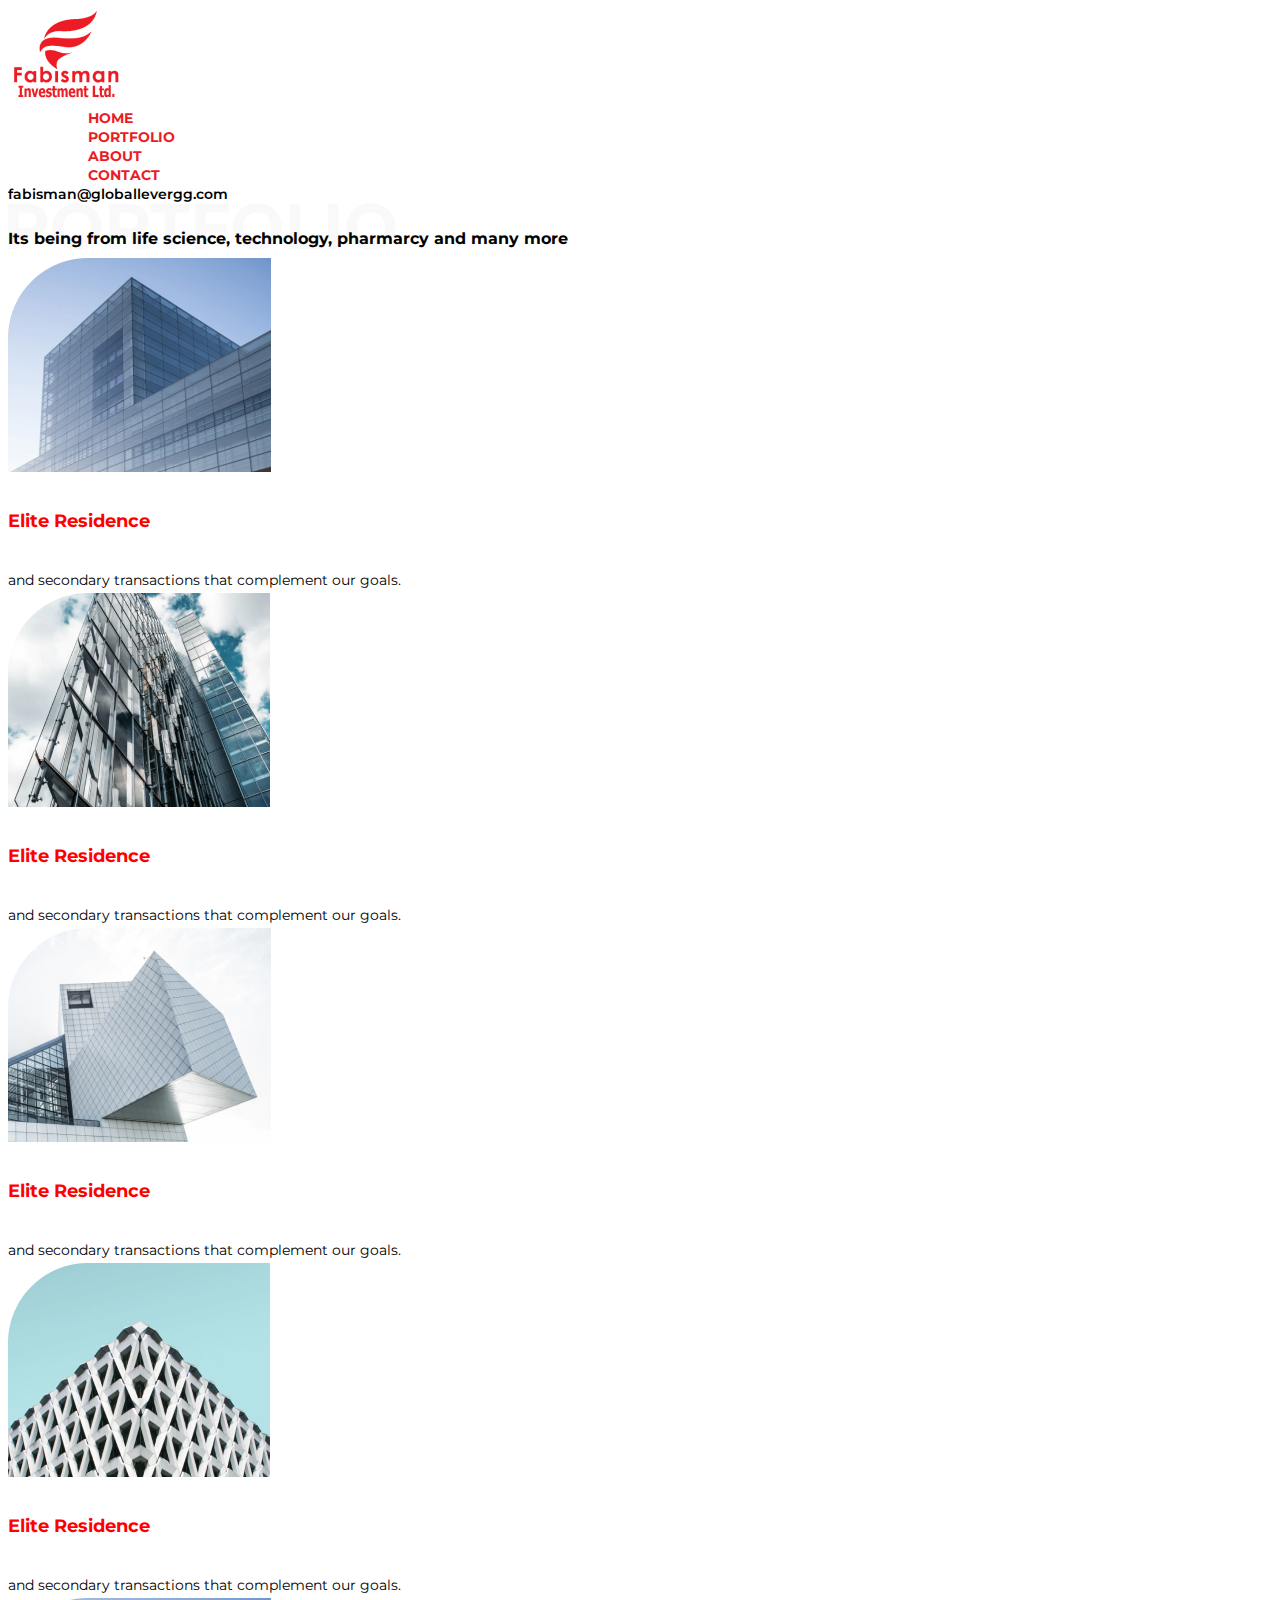
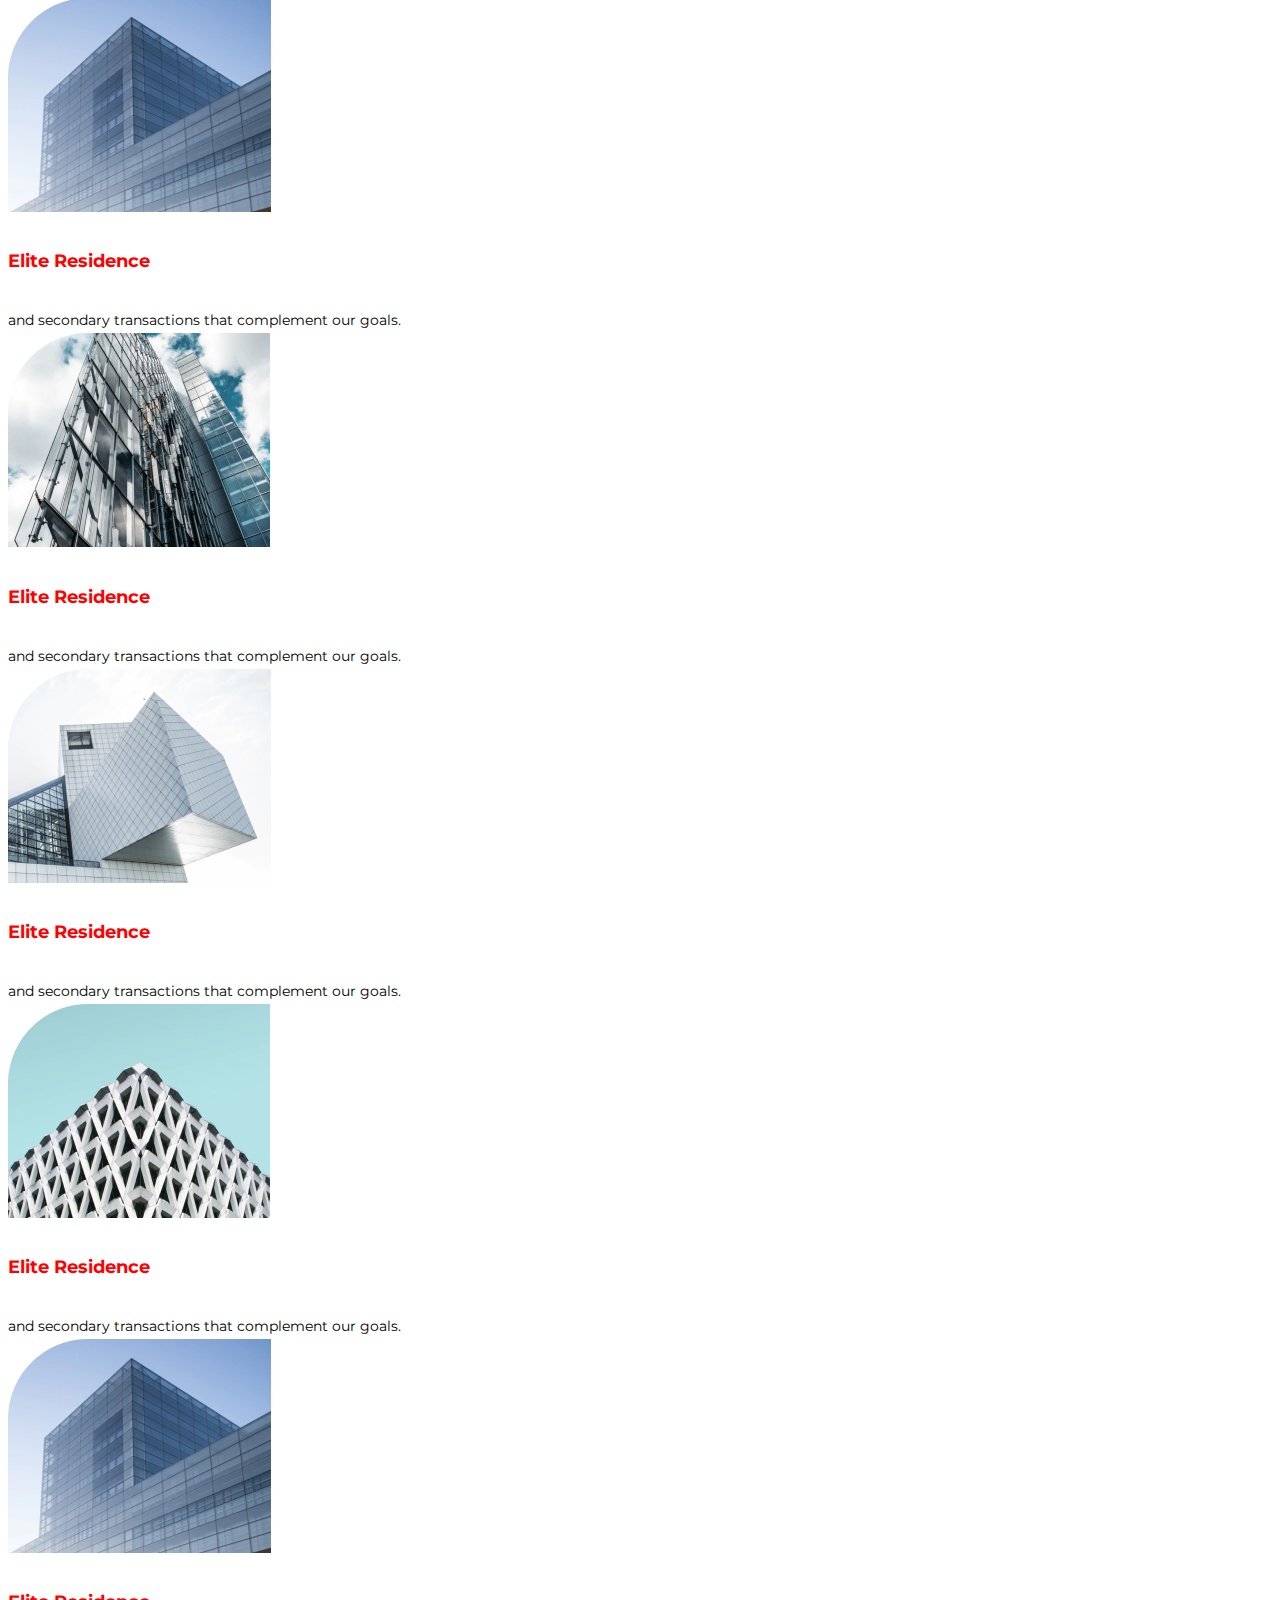
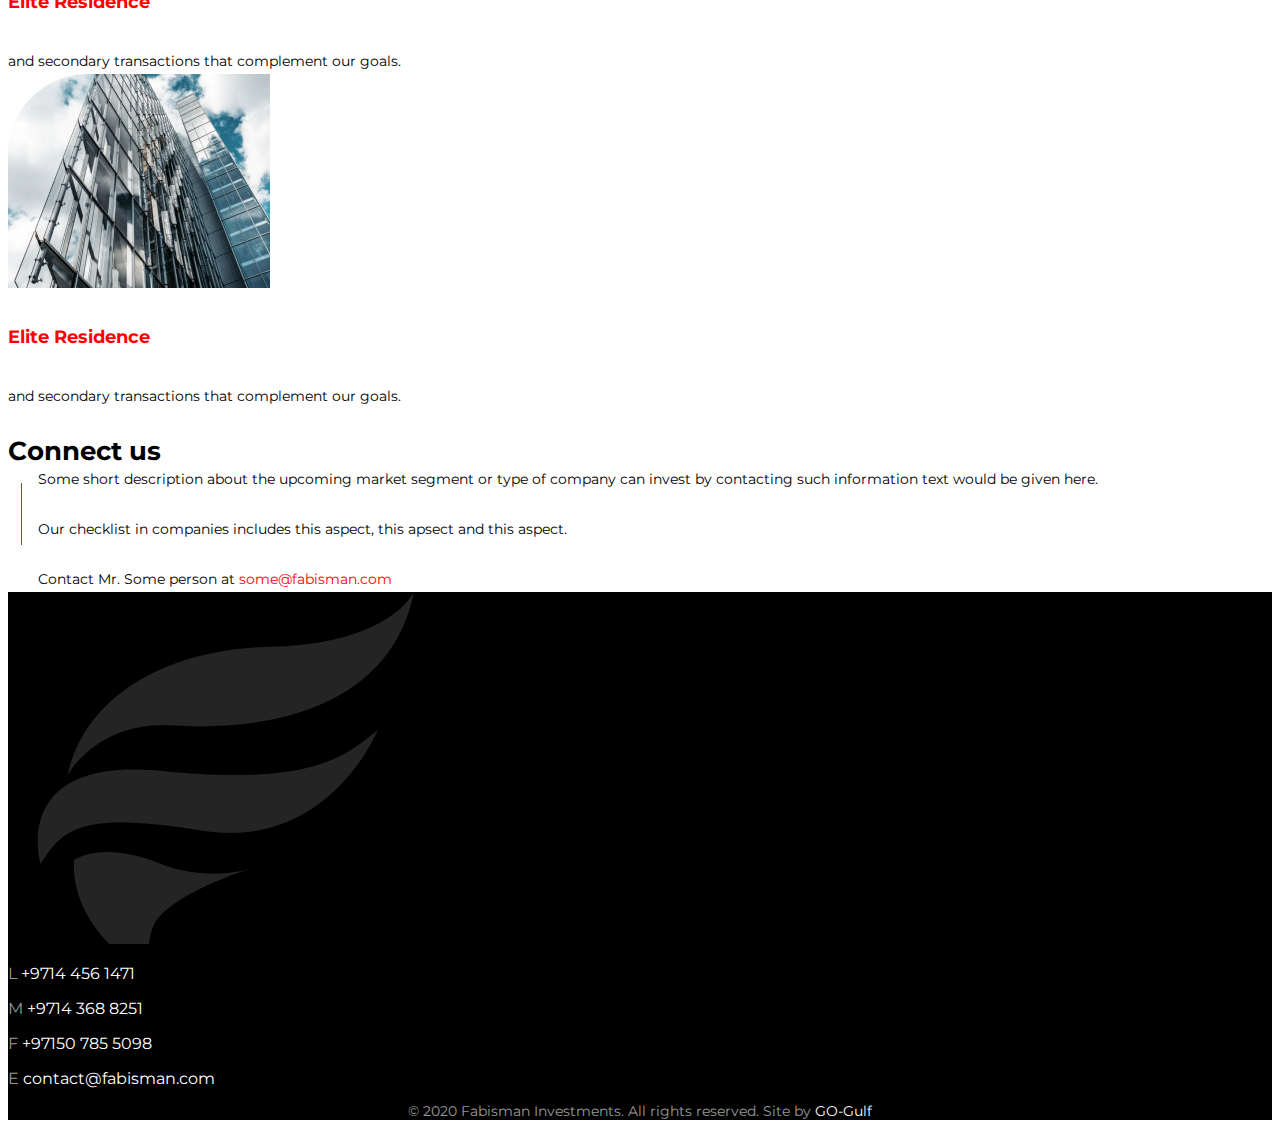
<file: portfolio.html>
<!DOCTYPE html>
<html lang="en">

<head>
  <!-- Required meta tags -->
  <meta charset="utf-8" />
  <meta name="viewport" content="width=device-width, initial-scale=1" />

  <!-- Bootstrap CSS -->
  <link href="https://cdn.jsdelivr.net/npm/bootstrap@5.0.1/dist/css/bootstrap.min.css" rel="stylesheet"
    integrity="sha384-+0n0xVW2eSR5OomGNYDnhzAbDsOXxcvSN1TPprVMTNDbiYZCxYbOOl7+AMvyTG2x" crossorigin="anonymous" />

  <!-- Font-Awesome -->
  <link rel="stylesheet" href="https://cdnjs.cloudflare.com/ajax/libs/font-awesome/5.15.3/css/all.min.css"
    integrity="sha512-iBBXm8fW90+nuLcSKlbmrPcLa0OT92xO1BIsZ+ywDWZCvqsWgccV3gFoRBv0z+8dLJgyAHIhR35VZc2oM/gI1w=="
    crossorigin="anonymous" referrerpolicy="no-referrer" />

  <!-- Google Fonts -->
  <link rel="preconnect" href="https://fonts.gstatic.com" />
  <link href="https://fonts.googleapis.com/css2?family=Montserrat:wght@100;200;300;400;500;600;700&display=swap"
    rel="stylesheet" />
  <link rel="stylesheet" href="./css/utilities.css">
  <link rel="stylesheet" href="./css/navbar.css">
  <link rel="stylesheet" href="./css/portfolio.css" />
  <link rel="stylesheet" href="./css/footer.css">

  <title>Fabisman</title>
</head>

<body>


  <!-- Navbar -->

  <nav class="navbar navbar-expand-lg">
    <div class="container align-items-center align-items-lg-end">
      <a class="navbar-brand" href="./index.html"><img src="./images/fab 1.png" alt="" srcset=""></a>
      <button class="navbar-toggler" type="button" data-bs-toggle="collapse" data-bs-target="#navbarScroll"
        aria-controls="navbarScroll" aria-expanded="false" aria-label="Toggle navigation">
        <i class="fas fa-bars"></i>
      </button>
      <div class="collapse navbar-collapse justify-content-between" id="navbarScroll">
        <ul class="navbar-nav" style="--bs-scroll-height: 100px;">
          <li class="nav-item">
            <a class="nav-link active" aria-current="page" href="./index.html">Home</a>
          </li>
          <li class="nav-item">
            <a class="nav-link" href="./portfolio.html">Portfolio</a>
          </li>
          <li class="nav-item">
            <a class="nav-link" href="./about-us.html">About</a>
          </li>
          <li class="nav-item">
            <a class="nav-link" href="./contact.html">Contact</a>
          </li>
        </ul>
        <div class="mail-sec d-flex align-items-center">
          <i class="fas fa-envelope"></i>
          <a class="ms-1" href="mailto:fabisman@globallevergg.com">fabisman@globallevergg.com</a>
        </div>
      </div>
    </div>
  </nav>


  <!-- Portfolio Header -->
  <div class="portfolio-heading mt-5">
    <div class="container">
      <img src="./images/portfolio.png" alt="" />
      <p class="p-2">
        Its being from life science, technology, pharmarcy and many more
      </p>
    </div>
  </div>
  <!-- Features -->
  <section class="features mt-5">
    <div class="container">
      <div class="row gx-0 gx-md-5 gy-5 justify-content-center">
        <div class="col-10 col-md-6 col-lg-3">
          <div class="card">
            <img src="./images/Rectangle 284.png" class="card-img-top" alt="..." />
            <div class="card-body">
              <h5 class="card-title">Elite Residence</h5>
              <p class="card-text">
                and secondary transactions that complement our goals.
              </p>
            </div>
          </div>
        </div>
        <div class="col-10 col-md-6 col-lg-3">
          <div class="card">
            <img src="./images/Rectangle 285.png" class="card-img-top" alt="..." />
            <div class="card-body">
              <h5 class="card-title">Elite Residence</h5>
              <p class="card-text">
                and secondary transactions that complement our goals.
              </p>
            </div>
          </div>
        </div>
        <div class="col-10 col-md-6 col-lg-3">
          <div class="card">
            <img src="./images/Rectangle 287.png" class="card-img-top" alt="..." />
            <div class="card-body">
              <h5 class="card-title">Elite Residence</h5>
              <p class="card-text">
                and secondary transactions that complement our goals.
              </p>
            </div>
          </div>
        </div>
        <div class="col-10 col-md-6 col-lg-3">
          <div class="card">
            <img src="./images/Rectangle 289.png" class="card-img-top" alt="..." />
            <div class="card-body">
              <h5 class="card-title">Elite Residence</h5>
              <p class="card-text">
                and secondary transactions that complement our goals.
              </p>
            </div>
          </div>
        </div>

        <div class="col-10 col-md-6 col-lg-3">
          <div class="card">
            <img src="./images/Rectangle 284.png" class="card-img-top" alt="..." />
            <div class="card-body">
              <h5 class="card-title">Elite Residence</h5>
              <p class="card-text">
                and secondary transactions that complement our goals.
              </p>
            </div>
          </div>
        </div>
        <div class="col-10 col-md-6 col-lg-3">
          <div class="card">
            <img src="./images/Rectangle 285.png" class="card-img-top" alt="..." />
            <div class="card-body">
              <h5 class="card-title">Elite Residence</h5>
              <p class="card-text">
                and secondary transactions that complement our goals.
              </p>
            </div>
          </div>
        </div>
        <div class="col-10 col-md-6 col-lg-3">
          <div class="card">
            <img src="./images/Rectangle 287.png" class="card-img-top" alt="..." />
            <div class="card-body">
              <h5 class="card-title">Elite Residence</h5>
              <p class="card-text">
                and secondary transactions that complement our goals.
              </p>
            </div>
          </div>
        </div>
        <div class="col-10 col-md-6 col-lg-3">
          <div class="card">
            <img src="./images/Rectangle 289.png" class="card-img-top" alt="..." />
            <div class="card-body">
              <h5 class="card-title">Elite Residence</h5>
              <p class="card-text">
                and secondary transactions that complement our goals.
              </p>
            </div>
          </div>
        </div>
        <div class="col-10 col-md-6 col-lg-3">
          <div class="card">
            <img src="./images/Rectangle 284.png" class="card-img-top" alt="..." />
            <div class="card-body">
              <h5 class="card-title">Elite Residence</h5>
              <p class="card-text">
                and secondary transactions that complement our goals.
              </p>
            </div>
          </div>
        </div>
        <div class="col-10 col-md-6 col-lg-3">
          <div class="card">
            <img src="./images/Rectangle 285.png" class="card-img-top" alt="..." />
            <div class="card-body">
              <h5 class="card-title">Elite Residence</h5>
              <p class="card-text">
                and secondary transactions that complement our goals.
              </p>
            </div>
          </div>
        </div>
      </div>
    </div>
  </section>
  <!-- Connect Us -->
  <section class="connect-us my-5">
    <div class="container">
      <p>Connect us</p>
      <div class="content">
        Some short description about the upcoming market segment or type of
        company can invest by contacting such information text would be given
        here.<br /><br />
        Our checklist in companies includes this aspect, this apsect and this
        aspect.<br /><br />
        Contact Mr. Some person at <a href="#">some@fabisman.com </a>
        <img src="./images/Rectangle 41.png" alt="" />
      </div>
    </div>
  </section>

  <!-- Footer-Section -->

  <div class="footer-back">

    <div class="container-fluid">
      <div class="row align-items-center">
        <div class="col-4 col-md-4 col-lg-4 footer-img-div">
          <img src="./images/Mask Group (1).png" alt="">
        </div>
        <div class="col-12 col-md-8 col-lg-6">
          <div class="row gy-3 text-center justify-content-center contct">
            <div class="col-12 col-md-4">
              <p><span>L</span> +9714 456 1471</p>
            </div>
            <div class="col-12 col-md-4">
              <p><span>M</span> +9714 368 8251</p>
            </div>
            <div class="col-12 col-md-4">
              <p><span>F</span> +97150 785 5098</p>
            </div>
            <div class="col-12 col-md-6">
              <p><span>E</span> contact@fabisman.com</p>
            </div>
          </div>

          <div class="row justify-content-center my-3">
            <div class="col">
              <ul class="icons">
                <li><a href=""><i class="fab fa-facebook-f"></i></a></li>
                <li><a href=""><i class="fab fa-twitter"></i></a></li>
                <li><a href=""><i class="fab fa-linkedin-in"></i></a></li>
                <li><a href=""><i class="fab fa-google-plus-g"></i></a></li>
              </ul>
            </div>
          </div>

          <div class="copyrite">
            <p>© 2020 Fabisman Investments. All rights reserved. Site by <span>GO-Gulf</span></p>
          </div>

        </div>
      </div>
    </div>
  </div>


  <!-- Bootstrap Bundle with Popper -->
  <script src="https://cdn.jsdelivr.net/npm/bootstrap@5.0.1/dist/js/bootstrap.bundle.min.js"
    integrity="sha384-gtEjrD/SeCtmISkJkNUaaKMoLD0//ElJ19smozuHV6z3Iehds+3Ulb9Bn9Plx0x4"
    crossorigin="anonymous"></script>
</body>

</html>
</file>
<file: css/utilities.css>
@import url("https://fonts.googleapis.com/css2?family=Montserrat:wght@100;200;300;400;500;600;700&display=swap");

body {
   font-family: "Montserrat", sans-serif;
   /* background-color: #e5e5e5; */
}

ul {
   list-style-type: none;
   margin: 0;
}

button,
input[type="button"] {
   cursor: pointer;
}

button:focus,
input:focus,
textarea:focus {
   outline: none;
   box-shadow: none !important;
}

input,
textarea {
   border: none;
}

button {
   border: none;
   background: none;
}

img {
   max-width: 100%;
   height: auto;
}
blockquote {
   margin: 0;
}

strong {
   font-weight: 700;
}

a {
   text-decoration: none;
}

a:hover,
a:focus,
a:active {
   text-decoration: none;
   outline: none;
}

h6 {
   font-size: 18px;
   margin-bottom: 0;
}
h5 {
   font-size: 20px;
}
h4 {
   font-size: 22px;
}

h3 {
   font-size: 25px;
}
h2 {
   font-size: 24px;
}
h1 {
   font-size: 30px;
}
p {
   font-size: 16px;
   margin-bottom: 0;
}

input {
   border-radius: 0 !important;
   padding: 12px !important;
}
</file>
<file: css/style.css>
/* Navbar-CSS */

.back-img {
   /* background: url('../images/Mask\ Group.png') left 88% bottom 20% / cover
      no-repeat border-box; */
   position: relative;
}

.navbar-toggler i {
   color: #ed1c24;
   font-size: 1.75rem;
}

.nav-link {
   color: #ed1c24;
   font-size: 14px;
   font-weight: 700;
   text-transform: uppercase;
}

.nav-link:hover,
.nav-link:focus {
   color: #ed1c24;
}

.navbar-nav {
   margin-left: 40px;
}

.mail-sec a {
   font-size: 14px;
   font-weight: 600;
   color: black;
}

.set-height {
   margin-top: 5rem;
}

.back-img-2 {
   background: url("../images/image\ 10.png");
   background-size: cover;
   padding: 2rem 0.5rem;
}

.back-img-2 p {
   font-style: normal;
   font-weight: 800;
   font-size: 46px;
   line-height: 140.7%;
   color: #000000;
}

.back-img-2 button {
   background: #ffffff;
   border: 2px solid #ed1c24;
   box-sizing: border-box;
   border-radius: 15px 0px 0px 0px;
   text-transform: uppercase;
   margin-top: 2rem;
}

.back-img-2 button p {
   font-style: normal;
   font-weight: bold;
   font-size: 14px;
   letter-spacing: 0.065em;
   /* identical to box height, or 21px */
   text-transform: uppercase;
   color: #ed1c24;
   padding: 6px 48px;
}

.style-img img {
   position: absolute;
   top: 0;
   right: 0;
   max-width: 667px;
   width: 50%;
   z-index: -1;
}

@media (max-width: 991px) {
   .style-img img {
      display: none;
   }

   .navbar-nav {
      margin: 0;
   }

   .mail-sec {
      margin: 1rem 0;
   }
}

@media (max-width: 575px) {
   .back-img-2 p {
      font-size: 32px;
   }
}

/* Cards-Section-Css */

.cards-section {
   margin-top: 14rem;
}

.cards img {
   width: 100%;
}

.cards p {
   color: #ed1c24;
   font-size: 18px;
   font-weight: bold;
   margin: 0.5rem 0;
}

.cards h6 {
   color: #000000;
   font-size: 14px;
   margin-bottom: 0;
}

@media (max-width: 1199px) {
   .set-height {
      margin: 5rem 0;
   }

   .cards-section {
      margin-top: 5rem;
   }
}

@media (max-width: 1155px) {
   .set-height {
      margin: 4rem 0;
   }

   .cards-section {
      margin-top: 4rem;
   }
}

@media (max-width: 1061px) {
   .cards-section {
      margin-top: 2rem;
   }
}

@media (max-width: 991px) {
   .cards-section {
      margin-top: 1rem;
   }
}

/* About-Us-Section-Css */

.about-us {
   margin: 3rem 0;
}

.about-us .set-wid {
   padding: 0 3rem;
}

.about-us .abt-cont {
   position: relative;
}

.about-us .abt-cont p {
   font-size: 26px;
   font-weight: bold;
   color: #000000;
   padding-top: 28px;
}

.about-us .abt-cont h1 {
   text-transform: uppercase;
   font-size: 64px;
   color: #333333;
   opacity: 0.03;
   line-height: 39px;
   font-weight: bold;
   position: absolute;
   top: 0;
   left: -1rem;
}

.about-us .investment {
   position: relative;
   margin-top: 1rem;
}

.about-us .investment p {
   font-size: 14px;
   color: #000000;
   padding: 0 2rem;
   line-height: 25.2px;
}

.about-us .investment div {
   width: 1px;
   height: 85px;
   background: #ed1c24;
   position: absolute;
   top: 0;
   left: 0;
}

.about-us img {
   border-radius: 0px 0px 0px 80px;
}

@media (max-width: 991px) {
   .about-us .set-wid {
      padding: 0 3.5rem;
   }

   .about-us img {
      margin: 2rem 0;
   }
}

@media (max-width: 767px) {
}

@media (max-width: 575px) {
   .about-us .set-wid {
      padding: 0 0.5rem;
   }
}

/* Core-Team-CSS */

.core-team .team-member h1 {
   font-size: 16px;
   font-weight: 700;
   color: #000000;
   margin: 0.5rem 0;
}

.core-team .team-member p {
   font-size: 14px;
   color: #000000;
   line-height: 25.2px;
}

.core-team .content {
   padding: 0 3rem;
}

.core-team .content h1 {
   font-size: 26px;
   font-weight: 700;
   color: #333333;
}

.core-team .content p {
   font-size: 14px;
   line-height: 25.2px;
   color: #000000;
}

.core-team .content .cont-div {
   position: relative;
   padding: 0 1rem;
   margin: 1.5rem 0;
}

.core-team .content .cont-div div {
   width: 1px;
   height: 91px;
   background: #ed1c24;
   position: absolute;
   top: 0;
   left: 0;
}

/* TimeLine-Section-Css */

.timeline-sect {
   margin: 4rem 0;
}

.timeline-sect .bullet-cont {
   display: flex;
   flex-direction: column;
   justify-content: space-around;
   padding: 1rem 4rem;
   position: relative;
}

.timeline-sect .bullet-cont div {
   display: flex;
   justify-content: space-between;
   align-items: center;
}

.timeline-sect .bullet-cont i {
   color: #000000;
}

.timeline-sect .bullet-cont .rela-div {
   position: absolute;
   top: -5%;
   left: 9%;
}

.timeline-sect .bullet-cont .rela-div span {
   font-size: 64px;
   font-weight: bold;
   text-transform: uppercase;
   color: #333333;
   opacity: 0.03;
}

.timeline-sect .content-p {
   padding: 2rem 1.5rem;
}

.timeline-sect .content-p p {
   font-size: 14px;
   color: #000000;
   line-height: 25.2px;
}

.timeline-sect .img-sect {
   text-align: end;
   padding-right: 0;
}

@media (max-width: 991px) {
   .timeline-sect {
      margin: 2rem 0;
   }

   .timeline-sect .bullet-cont {
      padding: 0 3rem;
   }

   .timeline-sect .bullet-cont div {
      justify-content: space-around;
      margin: 0.5rem 0;
   }

   .timeline-sect .content-p {
      text-align: center;
      padding: 0 1rem;
   }

   .timeline-sect .img-sect {
      text-align: center;
      padding: 0 0.75rem;
   }

   .timeline-sect .bullet-cont .rela-div {
      display: none;
   }
}

@media (max-width: 767px) {
   .timeline-sect {
      margin: 2rem 0;
   }

   .timeline-sect .bullet-cont {
      padding: 0 3rem;
   }

   .timeline-sect .bullet-cont div {
      justify-content: space-around;
      margin: 0.5rem 0;
   }

   .timeline-sect .content-p {
      text-align: center;
      padding: 0 2rem;
   }

   .timeline-sect .img-sect {
      text-align: center;
      padding: 0 0.75rem;
   }
}

@media (max-width: 575px) {
   .timeline-sect {
      margin: 2rem 0;
   }

   .timeline-sect .bullet-cont {
      padding: 0 3rem;
   }

   .timeline-sect .bullet-cont div {
      margin: 0.5rem 0;
   }

   .timeline-sect .content-p {
      text-align: center;
   }

   .timeline-sect .img-sect {
      text-align: center;
      padding: 0 0.75rem;
   }
}

/* Footer-CSS */

.footer-back {
   background: #000000;
   /* padding: 2rem 0; */
}

/* .footer-back img {
   position: absolute;
   top: 0;
   left: 0;
} */

.footer-back .contct p {
   font-size: 16px;
   color: #ffffff;
}

.footer-back .contct span {
   color: rgba(255, 255, 255, 0.6);
}

.footer-back .icons {
   display: flex;
   justify-content: center;
   padding: 0;
}

.footer-back .icons li {
   margin: 0 1rem;
}

.footer-back .icons li a i {
   color: #ffffff;
   font-size: 18px;
}

.footer-back .copyrite {
   text-align: center;
}

.footer-back .copyrite p {
   color: rgba(255, 255, 255, 0.6);
   font-size: 14px;
}

.footer-back .copyrite p span {
   color: #ffffff;
}

@media (max-width: 767px) {
   .footer-img-div {
      display: none;
   }

   .footer-back {
      padding: 2rem 0;
   }
}
</file>
<file: css/navbar.css>
/* Navbar-Css */

.navbar-toggler i {
   color: #ed1c24;
   font-size: 1.75rem;
}

.nav-link {
   color: #ed1c24;
   font-size: 14px;
   font-weight: 700;
   text-transform: uppercase;
}

.nav-link:hover,
.nav-link:focus {
   color: #ed1c24;
}

.navbar-nav {
   margin-left: 40px;
}

.mail-sec a {
   font-size: 14px;
   font-weight: 600;
   color: black;
}

.set-height {
   margin-top: 5rem;
}

@media (max-width: 991px) {
   .navbar-nav {
      margin: 0;
   }

   .mail-sec {
      margin: 1rem 0;
   }
}
</file>
<file: css/about-us.css>
/* About-Us-CSS */

.about-us {
   margin: 3rem 0;
}

.about-us .set-wid {
   padding: 0 3rem;
}

.about-us .abt-cont {
   position: relative;
}

.about-us .abt-cont p {
   font-size: 26px;
   font-weight: bold;
   color: #000000;
   padding-top: 28px;
}

.about-us .abt-cont h1 {
   text-transform: uppercase;
   font-size: 64px;
   color: #333333;
   opacity: 0.03;
   line-height: 39px;
   font-weight: bold;
   position: absolute;
   top: 0;
   left: -1rem;
}

.about-us .investment {
   position: relative;
   margin-top: 1rem;
}

.about-us .investment p {
   font-size: 14px;
   color: #000000;
   padding: 0 2rem;
   line-height: 25.2px;
}

.about-us .investment div {
   width: 1px;
   height: 85px;
   background: #ed1c24;
   position: absolute;
   top: 0;
   left: 0;
}

.about-us img {
   border-radius: 0px 0px 0px 80px;
}

@media (max-width: 991px) {
   .about-us .set-wid {
      padding: 0 3.5rem;
   }

   .about-us img {
      margin: 2rem 0;
   }
}

@media (max-width: 767px) {
}

@media (max-width: 575px) {
   .about-us .set-wid {
      padding: 0 0.5rem;
   }
}

/* VissionAndMission-CSS */

.vission-mission {
   margin: 4rem 0;
}

.vission-mission .set-wid {
   padding: 0 3rem;
}

.vission-mission .abt-cont {
   position: relative;
}

.vission-mission .abt-cont p {
   font-size: 26px;
   font-weight: bold;
   color: #000000;
   padding-top: 28px;
}

.vission-mission .abt-cont h1 {
   text-transform: uppercase;
   font-size: 42px;
   color: #333333;
   opacity: 0.03;
   line-height: 39px;
   font-weight: bold;
   position: absolute;
   top: 0;
   left: -1rem;
}

.vission-mission .investment {
   position: relative;
   margin-top: 1rem;
}

.vission-mission .investment p {
   font-size: 14px;
   color: #000000;
   padding: 0 2rem;
   line-height: 25.2px;
}

.vission-mission .investment div {
   width: 1px;
   height: 85px;
   background: #ed1c24;
   position: absolute;
   top: 0;
   left: 0;
}

.vission-mission img {
   border-radius: 0px 0px 0px 80px;
}

@media (max-width: 991px) {
   .vission-mission .set-wid {
      padding: 0 3.5rem;
   }

   .vission-mission img {
      margin: 2rem 0;
   }
}

@media (max-width: 767px) {
   .vission-mission .abt-cont h1 {
      font-size: 42px;
   }
}

@media (max-width: 575px) {
   .vission-mission .set-wid {
      padding: 0 0.5rem;
   }
}

/* Core-Team-CSS */

.core-team {
   margin: 2rem 0;
}

.core-team .team-member h1 {
   font-size: 16px;
   font-weight: 700;
   color: #000000;
   margin: 0.5rem 0;
}

.core-team .team-member p {
   font-size: 14px;
   color: #000000;
   line-height: 25.2px;
}

.core-team .content {
   padding: 0 3rem;
}

.core-team .content h1 {
   font-size: 26px;
   font-weight: 700;
   color: #333333;
}

.core-team .content p {
   font-size: 14px;
   line-height: 25.2px;
   color: #000000;
}

.core-team .content .cont-div {
   position: relative;
   padding: 0 1rem;
   margin: 1.5rem 0;
}

.core-team .content .cont-div div {
   width: 1px;
   height: 91px;
   background: #ed1c24;
   position: absolute;
   top: 0;
   left: 0;
}
</file>
<file: css/footer.css>
/* Footer-CSS */

.footer-back {
   background: #000000;
}

.footer-back .contct p {
   font-size: 16px;
   color: #ffffff;
}

.footer-back .contct span {
   color: rgba(255, 255, 255, 0.6);
}

.footer-back .icons {
   display: flex;
   justify-content: center;
   padding: 0;
}

.footer-back .icons li {
   margin: 0 1rem;
}

.footer-back .icons li a i {
   color: #ffffff;
   font-size: 18px;
}

.footer-back .copyrite {
   text-align: center;
}

.footer-back .copyrite p {
   color: rgba(255, 255, 255, 0.6);
   font-size: 14px;
}

.footer-back .copyrite p span {
   color: #ffffff;
}

@media (max-width: 767px) {
   .footer-img-div {
      display: none;
   }

   .footer-back {
      padding: 2rem 0;
   }
}
</file>
<file: css/contact-us.css>
/************** Contact Us **************/

#contact-us .container .content {
   display: grid;
   grid-template-columns: repeat(2, 1fr);
   grid-column-gap: 60px;
}

#contact-us .container .left img {
   border-bottom-right-radius: 79px;
   margin-left: -125px;
}

#contact-us .container .right {
   padding: 16px;
   position: relative;
}

#contact-us .container .right .p-0 {
   font-size: 64px;
   font-weight: 700;
   line-height: 78px;
   opacity: 3%;
   position: absolute;
   top: -15px;
   left: -48px;
}

#contact-us .container .right .p-1 {
   font-size: 26px;
   font-weight: 700;
   line-height: 39px;
   padding-left: 5px;
}

#contact-us .container .right .inner-content {
   padding-left: 60px;
   position: relative;
}

#contact-us .container .right .inner-content .sidebar {
   height: 85px;
   width: 1px;
   background-color: red;
   position: absolute;
   top: 15px;
   left: 55px;
}
#contact-us .container .right .inner-content .p-2 {
   color: red;
   font-size: 26px;
   font-weight: 700;
   line-height: 39px;
   margin-bottom: -16px;
   margin-left: 10px;
}
#contact-us .container .right .inner-content .p-3 {
   line-height: 36px;
   font-size: 16px;
   font-weight: 500;
}
#contact-us .container .right .inner-content .p-3 a {
   text-decoration: none;
   color: black;
}

/************ Media Queries ************/

@media (max-width: 991px) {
   #contact-us .container .right {
      padding: 0;
   }
}

@media (max-width: 767px) {
   .portfolio-heading .container img {
      display: none;
   }
   .portfolio-heading .container p {
      text-align: center;
   }
   .connect-us .container {
      text-align: center;
   }
   .connect-us .container .content img {
      height: 85px;
   }
   #contact-us .container .content {
      grid-template-columns: repeat(1, 1fr);
   }
   #contact-us .container .right {
      margin-top: 40px;
   }
   #contact-us .container .left img {
      border-bottom-right-radius: 79px;
      margin-left: 0px;
      margin-bottom: 32px;
   }
   #contact-us .container .right .p-0 {
      top: -16px;
      left: 5px;
   }
   #contact-us .container .right .inner-content {
      padding-left: 0px;
   }
   #contact-us .container .right .inner-content .sidebar {
      left: 0px;
   }
}
</file>
<file: css/portfolio.css>
/************ Portfolio Header **************/

.portfolio-heading {
   font-size: 26px;
   font-weight: 700;
   line-height: 39px;
}

.portfolio-heading .container {
   position: relative;
}
.portfolio-heading .container img {
   position: absolute;
   top: -16px;
   left: 0px;
}

/**************** Features ****************/

.card {
   border: none;
}

.card-title {
   color: red;
   font-size: 18px;
   font-weight: 700;
   line-height: 31px;
}
.card-text {
   font-size: 14px;
   font-weight: 400;
   line-height: 26px;
}

/**************** Connect Us ****************/

.connect-us .container p {
   font-size: 26px;
   font-weight: 700;
   line-height: 32px;
}

.connect-us .container .content {
   font-size: 14px;
   font-weight: 400;
   line-height: 25px;
   position: relative;
   padding-left: 30px;
}

.connect-us .container .content img {
   position: absolute;
   top: 16px;
   left: -12px;
   height: 62px;
   padding-left: 25px;
}
.connect-us .container .content a {
   color: red;
}
</file>
